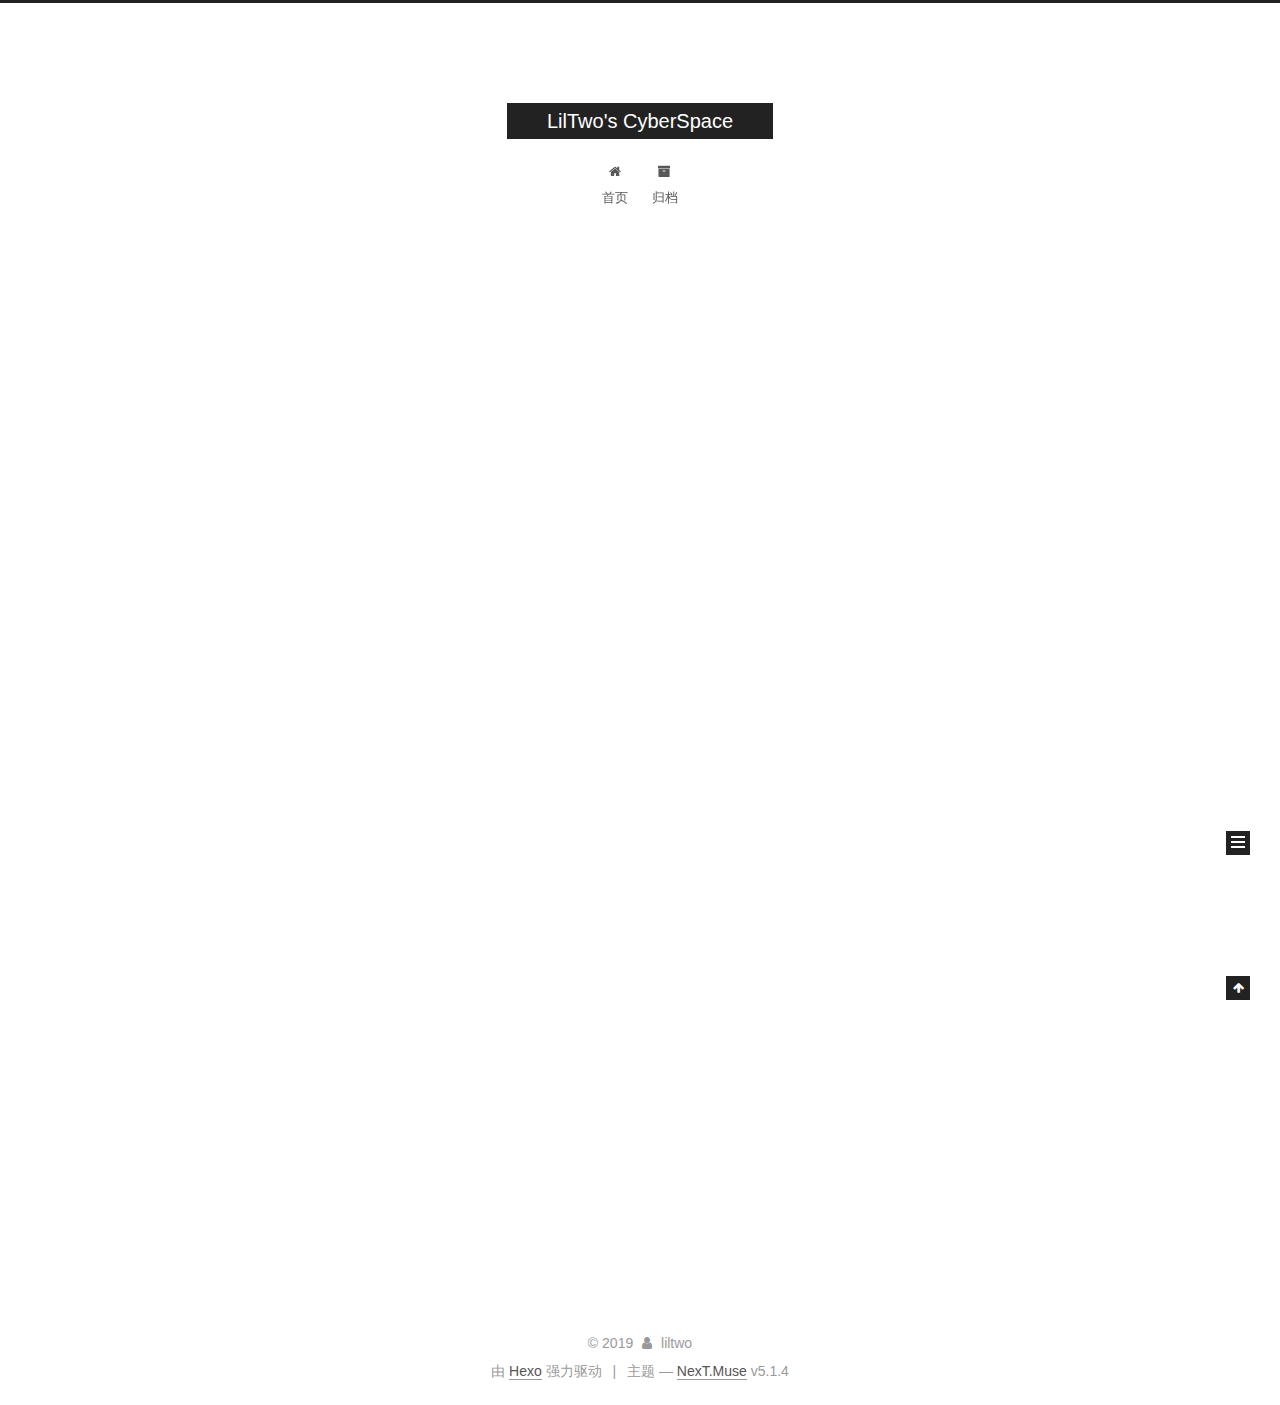
<file: index.html>
<!DOCTYPE html>



  


<html class="theme-next muse use-motion" lang="zh-Hans">
<head><meta name="generator" content="Hexo 3.9.0">
  <meta charset="UTF-8">
<meta http-equiv="X-UA-Compatible" content="IE=edge">
<meta name="viewport" content="width=device-width, initial-scale=1, maximum-scale=1">
<meta name="theme-color" content="#222">









<meta http-equiv="Cache-Control" content="no-transform">
<meta http-equiv="Cache-Control" content="no-siteapp">
















  
  
  <link href="/lib/fancybox/source/jquery.fancybox.css?v=2.1.5" rel="stylesheet" type="text/css">







<link href="/lib/font-awesome/css/font-awesome.min.css?v=4.6.2" rel="stylesheet" type="text/css">

<link href="/css/main.css?v=5.1.4" rel="stylesheet" type="text/css">


  <link rel="apple-touch-icon" sizes="180x180" href="/images/apple-touch-icon-next.png?v=5.1.4">


  <link rel="icon" type="image/png" sizes="32x32" href="/images/favicon-32x32-next.png?v=5.1.4">


  <link rel="icon" type="image/png" sizes="16x16" href="/images/favicon-16x16-next.png?v=5.1.4">


  <link rel="mask-icon" href="/images/logo.svg?v=5.1.4" color="#222">





  <meta name="keywords" content="Hexo, NexT">










<meta property="og:type" content="website">
<meta property="og:title" content="LilTwo&#39;s CyberSpace">
<meta property="og:url" content="http://yoursite.com/index.html">
<meta property="og:site_name" content="LilTwo&#39;s CyberSpace">
<meta property="og:locale" content="zh-Hans">
<meta name="twitter:card" content="summary">
<meta name="twitter:title" content="LilTwo&#39;s CyberSpace">



<script type="text/javascript" id="hexo.configurations">
  var NexT = window.NexT || {};
  var CONFIG = {
    root: '/',
    scheme: 'Muse',
    version: '5.1.4',
    sidebar: {"position":"left","display":"post","offset":12,"b2t":false,"scrollpercent":false,"onmobile":false},
    fancybox: true,
    tabs: true,
    motion: {"enable":true,"async":false,"transition":{"post_block":"fadeIn","post_header":"slideDownIn","post_body":"slideDownIn","coll_header":"slideLeftIn","sidebar":"slideUpIn"}},
    duoshuo: {
      userId: '0',
      author: '博主'
    },
    algolia: {
      applicationID: '',
      apiKey: '',
      indexName: '',
      hits: {"per_page":10},
      labels: {"input_placeholder":"Search for Posts","hits_empty":"We didn't find any results for the search: ${query}","hits_stats":"${hits} results found in ${time} ms"}
    }
  };
</script>



  <link rel="canonical" href="http://yoursite.com/">





  <title>LilTwo's CyberSpace</title>
  








</head>

<body itemscope itemtype="http://schema.org/WebPage" lang="zh-Hans">

  
  
    
  

  <div class="container sidebar-position-left 
  page-home">
    <div class="headband"></div>

    <header id="header" class="header" itemscope itemtype="http://schema.org/WPHeader">
      <div class="header-inner"><div class="site-brand-wrapper">
  <div class="site-meta ">
    

    <div class="custom-logo-site-title">
      <a href="/" class="brand" rel="start">
        <span class="logo-line-before"><i></i></span>
        <span class="site-title">LilTwo's CyberSpace</span>
        <span class="logo-line-after"><i></i></span>
      </a>
    </div>
      
        <p class="site-subtitle"></p>
      
  </div>

  <div class="site-nav-toggle">
    <button>
      <span class="btn-bar"></span>
      <span class="btn-bar"></span>
      <span class="btn-bar"></span>
    </button>
  </div>
</div>

<nav class="site-nav">
  

  
    <ul id="menu" class="menu">
      
        
        <li class="menu-item menu-item-home">
          <a href="/" rel="section">
            
              <i class="menu-item-icon fa fa-fw fa-home"></i> <br>
            
            首页
          </a>
        </li>
      
        
        <li class="menu-item menu-item-archives">
          <a href="/archives/" rel="section">
            
              <i class="menu-item-icon fa fa-fw fa-archive"></i> <br>
            
            归档
          </a>
        </li>
      

      
    </ul>
  

  
</nav>



 </div>
    </header>

    <main id="main" class="main">
      <div class="main-inner">
        <div class="content-wrap">
          <div id="content" class="content">
            
  <section id="posts" class="posts-expand">
    
      

  

  
  
  

  <article class="post post-type-normal" itemscope itemtype="http://schema.org/Article">
  
  
  
  <div class="post-block">
    <link itemprop="mainEntityOfPage" href="http://yoursite.com/2019/10/10/hello-world/">

    <span hidden itemprop="author" itemscope itemtype="http://schema.org/Person">
      <meta itemprop="name" content="liltwo">
      <meta itemprop="description" content>
      <meta itemprop="image" content="/images/avatar.gif">
    </span>

    <span hidden itemprop="publisher" itemscope itemtype="http://schema.org/Organization">
      <meta itemprop="name" content="LilTwo's CyberSpace">
    </span>

    
      <header class="post-header">

        
        
          <h1 class="post-title" itemprop="name headline">
                
                <a class="post-title-link" href="/2019/10/10/hello-world/" itemprop="url">Hello World</a></h1>
        

        <div class="post-meta">
          <span class="post-time">
            
              <span class="post-meta-item-icon">
                <i class="fa fa-calendar-o"></i>
              </span>
              
                <span class="post-meta-item-text">发表于</span>
              
              <time title="创建于" itemprop="dateCreated datePublished" datetime="2019-10-10T20:55:41+08:00">
                2019-10-10
              </time>
            

            

            
          </span>

          

          
            
          

          
          

          

          

          

        </div>
      </header>
    

    
    
    
    <div class="post-body" itemprop="articleBody">

      
      

      
        
          
            <p>Welcome to <a href="https://hexo.io/" target="_blank" rel="noopener">Hexo</a>! This is your very first post. Check <a href="https://hexo.io/docs/" target="_blank" rel="noopener">documentation</a> for more info. If you get any problems when using Hexo, you can find the answer in <a href="https://hexo.io/docs/troubleshooting.html" target="_blank" rel="noopener">troubleshooting</a> or you can ask me on <a href="https://github.com/hexojs/hexo/issues" target="_blank" rel="noopener">GitHub</a>.</p>
<h2 id="Quick-Start"><a href="#Quick-Start" class="headerlink" title="Quick Start"></a>Quick Start</h2><h3 id="Create-a-new-post"><a href="#Create-a-new-post" class="headerlink" title="Create a new post"></a>Create a new post</h3><figure class="highlight bash"><table><tr><td class="gutter"><pre><span class="line">1</span><br></pre></td><td class="code"><pre><span class="line">$ hexo new <span class="string">"My New Post"</span></span><br></pre></td></tr></table></figure>

<p>More info: <a href="https://hexo.io/docs/writing.html" target="_blank" rel="noopener">Writing</a></p>
<h3 id="Run-server"><a href="#Run-server" class="headerlink" title="Run server"></a>Run server</h3><figure class="highlight bash"><table><tr><td class="gutter"><pre><span class="line">1</span><br></pre></td><td class="code"><pre><span class="line">$ hexo server</span><br></pre></td></tr></table></figure>

<p>More info: <a href="https://hexo.io/docs/server.html" target="_blank" rel="noopener">Server</a></p>
<h3 id="Generate-static-files"><a href="#Generate-static-files" class="headerlink" title="Generate static files"></a>Generate static files</h3><figure class="highlight bash"><table><tr><td class="gutter"><pre><span class="line">1</span><br></pre></td><td class="code"><pre><span class="line">$ hexo generate</span><br></pre></td></tr></table></figure>

<p>More info: <a href="https://hexo.io/docs/generating.html" target="_blank" rel="noopener">Generating</a></p>
<h3 id="Deploy-to-remote-sites"><a href="#Deploy-to-remote-sites" class="headerlink" title="Deploy to remote sites"></a>Deploy to remote sites</h3><figure class="highlight bash"><table><tr><td class="gutter"><pre><span class="line">1</span><br></pre></td><td class="code"><pre><span class="line">$ hexo deploy</span><br></pre></td></tr></table></figure>

<p>More info: <a href="https://hexo.io/docs/deployment.html" target="_blank" rel="noopener">Deployment</a></p>

          
        
      
    </div>
    
    
    

    

    

    

    <footer class="post-footer">
      

      

      

      
      
        <div class="post-eof"></div>
      
    </footer>
  </div>
  
  
  
  </article>


    
  </section>

  


          </div>
          


          

        </div>
        
          
  
  <div class="sidebar-toggle">
    <div class="sidebar-toggle-line-wrap">
      <span class="sidebar-toggle-line sidebar-toggle-line-first"></span>
      <span class="sidebar-toggle-line sidebar-toggle-line-middle"></span>
      <span class="sidebar-toggle-line sidebar-toggle-line-last"></span>
    </div>
  </div>

  <aside id="sidebar" class="sidebar">
    
    <div class="sidebar-inner">

      

      

      <section class="site-overview-wrap sidebar-panel sidebar-panel-active">
        <div class="site-overview">
          <div class="site-author motion-element" itemprop="author" itemscope itemtype="http://schema.org/Person">
            
              <p class="site-author-name" itemprop="name">liltwo</p>
              <p class="site-description motion-element" itemprop="description"></p>
          </div>

          <nav class="site-state motion-element">

            
              <div class="site-state-item site-state-posts">
              
                <a href="/archives/">
              
                  <span class="site-state-item-count">1</span>
                  <span class="site-state-item-name">日志</span>
                </a>
              </div>
            

            

            

          </nav>

          

          

          
          

          
          

          

        </div>
      </section>

      

      

    </div>
  </aside>


        
      </div>
    </main>

    <footer id="footer" class="footer">
      <div class="footer-inner">
        <div class="copyright">&copy; <span itemprop="copyrightYear">2019</span>
  <span class="with-love">
    <i class="fa fa-user"></i>
  </span>
  <span class="author" itemprop="copyrightHolder">liltwo</span>

  
</div>


  <div class="powered-by">由 <a class="theme-link" target="_blank" href="https://hexo.io">Hexo</a> 强力驱动</div>



  <span class="post-meta-divider">|</span>



  <div class="theme-info">主题 &mdash; <a class="theme-link" target="_blank" href="https://github.com/iissnan/hexo-theme-next">NexT.Muse</a> v5.1.4</div>




        







        
      </div>
    </footer>

    
      <div class="back-to-top">
        <i class="fa fa-arrow-up"></i>
        
      </div>
    

    

  </div>

  

<script type="text/javascript">
  if (Object.prototype.toString.call(window.Promise) !== '[object Function]') {
    window.Promise = null;
  }
</script>









  












  
  
    <script type="text/javascript" src="/lib/jquery/index.js?v=2.1.3"></script>
  

  
  
    <script type="text/javascript" src="/lib/fastclick/lib/fastclick.min.js?v=1.0.6"></script>
  

  
  
    <script type="text/javascript" src="/lib/jquery_lazyload/jquery.lazyload.js?v=1.9.7"></script>
  

  
  
    <script type="text/javascript" src="/lib/velocity/velocity.min.js?v=1.2.1"></script>
  

  
  
    <script type="text/javascript" src="/lib/velocity/velocity.ui.min.js?v=1.2.1"></script>
  

  
  
    <script type="text/javascript" src="/lib/fancybox/source/jquery.fancybox.pack.js?v=2.1.5"></script>
  


  


  <script type="text/javascript" src="/js/src/utils.js?v=5.1.4"></script>

  <script type="text/javascript" src="/js/src/motion.js?v=5.1.4"></script>



  
  

  

  


  <script type="text/javascript" src="/js/src/bootstrap.js?v=5.1.4"></script>



  


  




	





  





  












  





  

  

  

  
  

  

  

  

</body>
</html>
</file>
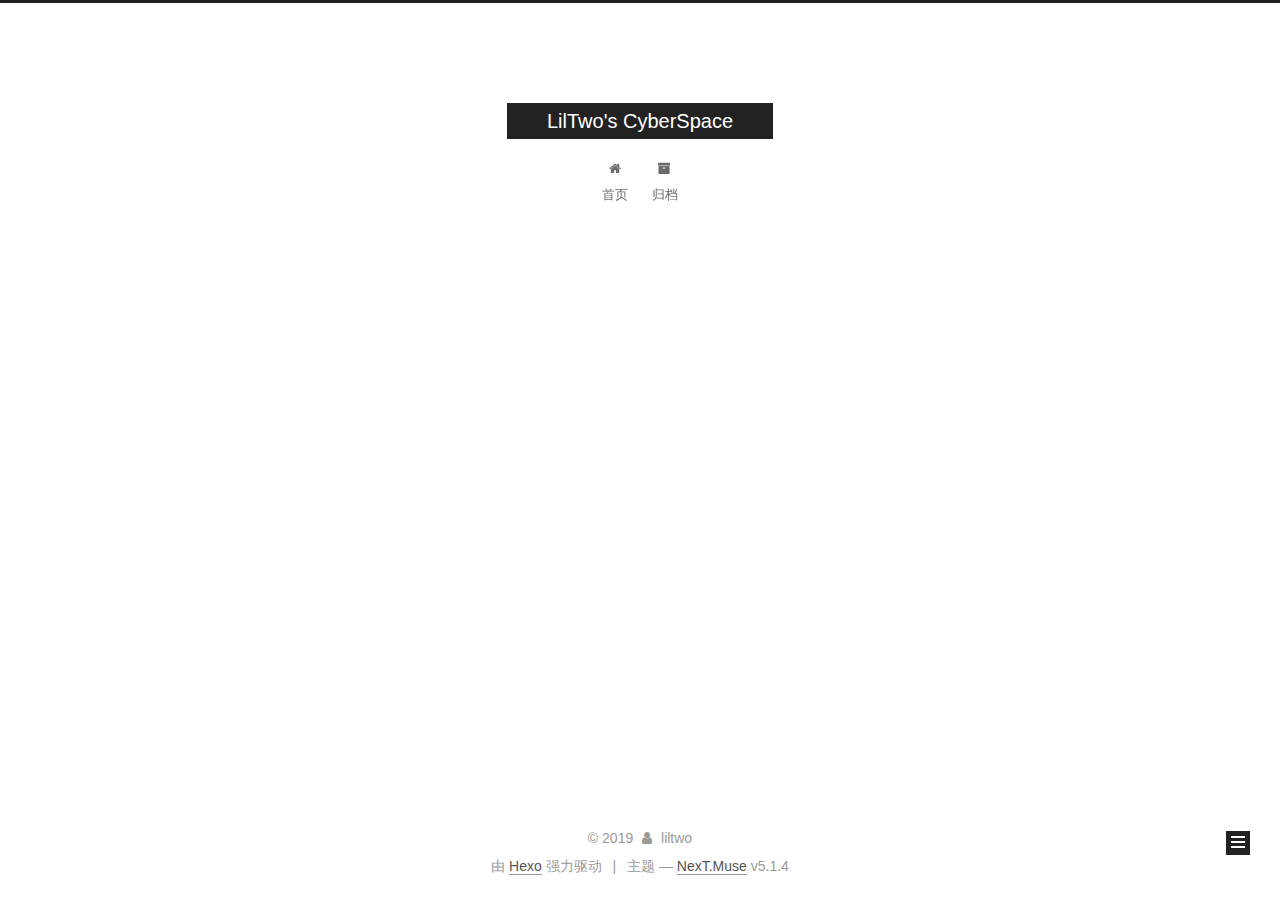
<file: archives/index.html>
<!DOCTYPE html>



  


<html class="theme-next muse use-motion" lang="zh-Hans">
<head><meta name="generator" content="Hexo 3.9.0">
  <meta charset="UTF-8">
<meta http-equiv="X-UA-Compatible" content="IE=edge">
<meta name="viewport" content="width=device-width, initial-scale=1, maximum-scale=1">
<meta name="theme-color" content="#222">









<meta http-equiv="Cache-Control" content="no-transform">
<meta http-equiv="Cache-Control" content="no-siteapp">
















  
  
  <link href="/lib/fancybox/source/jquery.fancybox.css?v=2.1.5" rel="stylesheet" type="text/css">







<link href="/lib/font-awesome/css/font-awesome.min.css?v=4.6.2" rel="stylesheet" type="text/css">

<link href="/css/main.css?v=5.1.4" rel="stylesheet" type="text/css">


  <link rel="apple-touch-icon" sizes="180x180" href="/images/apple-touch-icon-next.png?v=5.1.4">


  <link rel="icon" type="image/png" sizes="32x32" href="/images/favicon-32x32-next.png?v=5.1.4">


  <link rel="icon" type="image/png" sizes="16x16" href="/images/favicon-16x16-next.png?v=5.1.4">


  <link rel="mask-icon" href="/images/logo.svg?v=5.1.4" color="#222">





  <meta name="keywords" content="Hexo, NexT">










<meta property="og:type" content="website">
<meta property="og:title" content="LilTwo&#39;s CyberSpace">
<meta property="og:url" content="http://yoursite.com/archives/index.html">
<meta property="og:site_name" content="LilTwo&#39;s CyberSpace">
<meta property="og:locale" content="zh-Hans">
<meta name="twitter:card" content="summary">
<meta name="twitter:title" content="LilTwo&#39;s CyberSpace">



<script type="text/javascript" id="hexo.configurations">
  var NexT = window.NexT || {};
  var CONFIG = {
    root: '/',
    scheme: 'Muse',
    version: '5.1.4',
    sidebar: {"position":"left","display":"post","offset":12,"b2t":false,"scrollpercent":false,"onmobile":false},
    fancybox: true,
    tabs: true,
    motion: {"enable":true,"async":false,"transition":{"post_block":"fadeIn","post_header":"slideDownIn","post_body":"slideDownIn","coll_header":"slideLeftIn","sidebar":"slideUpIn"}},
    duoshuo: {
      userId: '0',
      author: '博主'
    },
    algolia: {
      applicationID: '',
      apiKey: '',
      indexName: '',
      hits: {"per_page":10},
      labels: {"input_placeholder":"Search for Posts","hits_empty":"We didn't find any results for the search: ${query}","hits_stats":"${hits} results found in ${time} ms"}
    }
  };
</script>



  <link rel="canonical" href="http://yoursite.com/archives/">





  <title>归档 | LilTwo's CyberSpace</title>
  








</head>

<body itemscope itemtype="http://schema.org/WebPage" lang="zh-Hans">

  
  
    
  

  <div class="container sidebar-position-left page-archive">
    <div class="headband"></div>

    <header id="header" class="header" itemscope itemtype="http://schema.org/WPHeader">
      <div class="header-inner"><div class="site-brand-wrapper">
  <div class="site-meta ">
    

    <div class="custom-logo-site-title">
      <a href="/" class="brand" rel="start">
        <span class="logo-line-before"><i></i></span>
        <span class="site-title">LilTwo's CyberSpace</span>
        <span class="logo-line-after"><i></i></span>
      </a>
    </div>
      
        <p class="site-subtitle"></p>
      
  </div>

  <div class="site-nav-toggle">
    <button>
      <span class="btn-bar"></span>
      <span class="btn-bar"></span>
      <span class="btn-bar"></span>
    </button>
  </div>
</div>

<nav class="site-nav">
  

  
    <ul id="menu" class="menu">
      
        
        <li class="menu-item menu-item-home">
          <a href="/" rel="section">
            
              <i class="menu-item-icon fa fa-fw fa-home"></i> <br>
            
            首页
          </a>
        </li>
      
        
        <li class="menu-item menu-item-archives">
          <a href="/archives/" rel="section">
            
              <i class="menu-item-icon fa fa-fw fa-archive"></i> <br>
            
            归档
          </a>
        </li>
      

      
    </ul>
  

  
</nav>



 </div>
    </header>

    <main id="main" class="main">
      <div class="main-inner">
        <div class="content-wrap">
          <div id="content" class="content">
            

  
  
  
  <div class="post-block archive">
    <div id="posts" class="posts-collapse">
      <span class="archive-move-on"></span>

      <span class="archive-page-counter">
        
        
        
          
        
        嗯..! 目前共计 1 篇日志。 继续努力。
      </span>

      

        
        
        

        
          
          <div class="collection-title">
            <h1 class="archive-year" id="archive-year-2019">2019</h1>
          </div>
        
        

        

  <article class="post post-type-normal" itemscope itemtype="http://schema.org/Article">
    <header class="post-header">

      <h2 class="post-title">
        
            <a class="post-title-link" href="/2019/10/10/hello-world/" itemprop="url">
              
                <span itemprop="name">Hello World</span>
              
            </a>
        
      </h2>

      <div class="post-meta">
        <time class="post-time" itemprop="dateCreated" datetime="2019-10-10T20:55:41+08:00" content="2019-10-10">
          10-10
        </time>
      </div>

    </header>
  </article>



      

    </div>
  </div>
  
  
  

  



          </div>
          


          

        </div>
        
          
  
  <div class="sidebar-toggle">
    <div class="sidebar-toggle-line-wrap">
      <span class="sidebar-toggle-line sidebar-toggle-line-first"></span>
      <span class="sidebar-toggle-line sidebar-toggle-line-middle"></span>
      <span class="sidebar-toggle-line sidebar-toggle-line-last"></span>
    </div>
  </div>

  <aside id="sidebar" class="sidebar">
    
    <div class="sidebar-inner">

      

      

      <section class="site-overview-wrap sidebar-panel sidebar-panel-active">
        <div class="site-overview">
          <div class="site-author motion-element" itemprop="author" itemscope itemtype="http://schema.org/Person">
            
              <p class="site-author-name" itemprop="name">liltwo</p>
              <p class="site-description motion-element" itemprop="description"></p>
          </div>

          <nav class="site-state motion-element">

            
              <div class="site-state-item site-state-posts">
              
                <a href="/archives/">
              
                  <span class="site-state-item-count">1</span>
                  <span class="site-state-item-name">日志</span>
                </a>
              </div>
            

            

            

          </nav>

          

          

          
          

          
          

          

        </div>
      </section>

      

      

    </div>
  </aside>


        
      </div>
    </main>

    <footer id="footer" class="footer">
      <div class="footer-inner">
        <div class="copyright">&copy; <span itemprop="copyrightYear">2019</span>
  <span class="with-love">
    <i class="fa fa-user"></i>
  </span>
  <span class="author" itemprop="copyrightHolder">liltwo</span>

  
</div>


  <div class="powered-by">由 <a class="theme-link" target="_blank" href="https://hexo.io">Hexo</a> 强力驱动</div>



  <span class="post-meta-divider">|</span>



  <div class="theme-info">主题 &mdash; <a class="theme-link" target="_blank" href="https://github.com/iissnan/hexo-theme-next">NexT.Muse</a> v5.1.4</div>




        







        
      </div>
    </footer>

    
      <div class="back-to-top">
        <i class="fa fa-arrow-up"></i>
        
      </div>
    

    

  </div>

  

<script type="text/javascript">
  if (Object.prototype.toString.call(window.Promise) !== '[object Function]') {
    window.Promise = null;
  }
</script>









  












  
  
    <script type="text/javascript" src="/lib/jquery/index.js?v=2.1.3"></script>
  

  
  
    <script type="text/javascript" src="/lib/fastclick/lib/fastclick.min.js?v=1.0.6"></script>
  

  
  
    <script type="text/javascript" src="/lib/jquery_lazyload/jquery.lazyload.js?v=1.9.7"></script>
  

  
  
    <script type="text/javascript" src="/lib/velocity/velocity.min.js?v=1.2.1"></script>
  

  
  
    <script type="text/javascript" src="/lib/velocity/velocity.ui.min.js?v=1.2.1"></script>
  

  
  
    <script type="text/javascript" src="/lib/fancybox/source/jquery.fancybox.pack.js?v=2.1.5"></script>
  


  


  <script type="text/javascript" src="/js/src/utils.js?v=5.1.4"></script>

  <script type="text/javascript" src="/js/src/motion.js?v=5.1.4"></script>



  
  

  

  


  <script type="text/javascript" src="/js/src/bootstrap.js?v=5.1.4"></script>



  


  




	





  





  












  





  

  

  

  
  

  

  

  

</body>
</html>
</file>
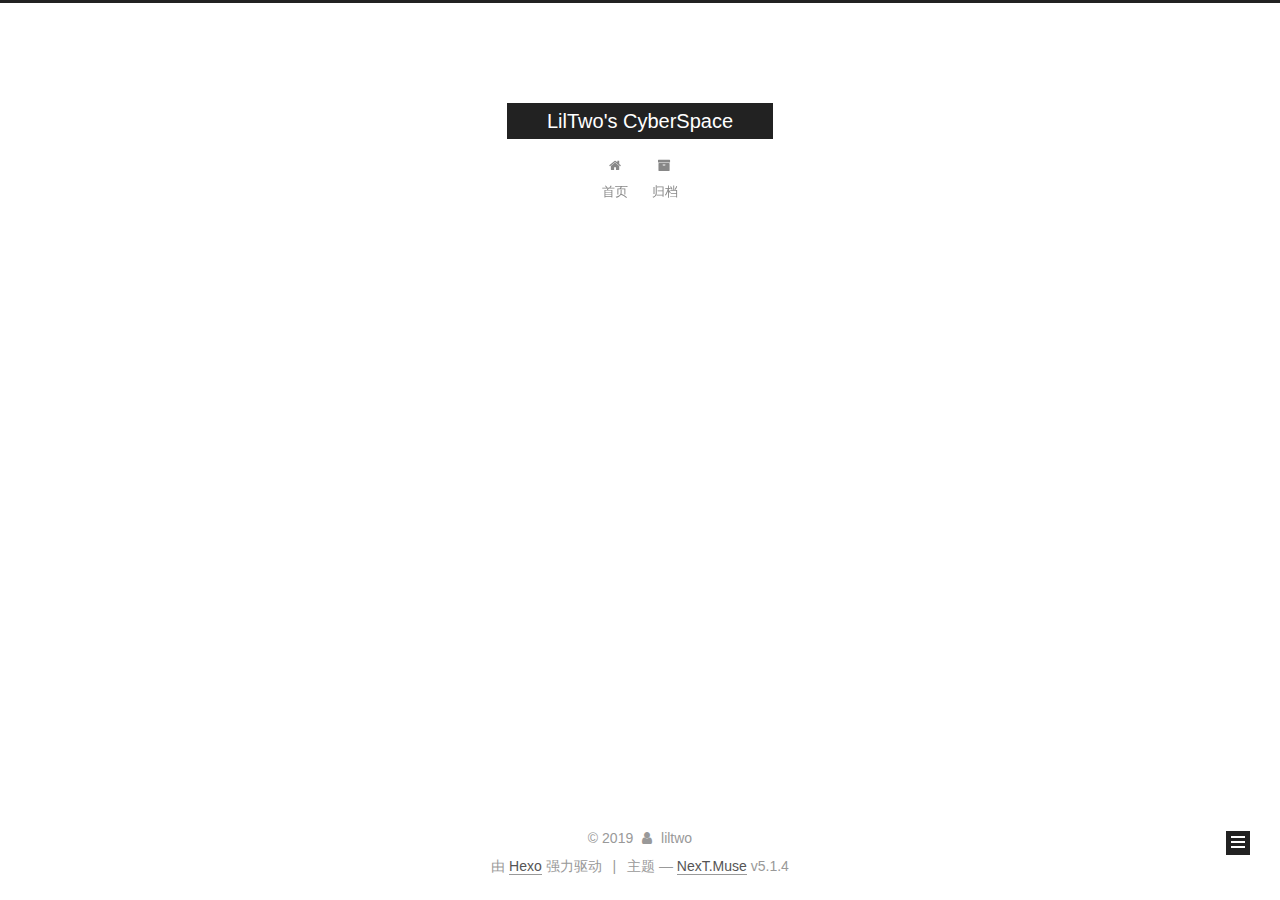
<file: archives/2019/index.html>
<!DOCTYPE html>



  


<html class="theme-next muse use-motion" lang="zh-Hans">
<head><meta name="generator" content="Hexo 3.9.0">
  <meta charset="UTF-8">
<meta http-equiv="X-UA-Compatible" content="IE=edge">
<meta name="viewport" content="width=device-width, initial-scale=1, maximum-scale=1">
<meta name="theme-color" content="#222">









<meta http-equiv="Cache-Control" content="no-transform">
<meta http-equiv="Cache-Control" content="no-siteapp">
















  
  
  <link href="/lib/fancybox/source/jquery.fancybox.css?v=2.1.5" rel="stylesheet" type="text/css">







<link href="/lib/font-awesome/css/font-awesome.min.css?v=4.6.2" rel="stylesheet" type="text/css">

<link href="/css/main.css?v=5.1.4" rel="stylesheet" type="text/css">


  <link rel="apple-touch-icon" sizes="180x180" href="/images/apple-touch-icon-next.png?v=5.1.4">


  <link rel="icon" type="image/png" sizes="32x32" href="/images/favicon-32x32-next.png?v=5.1.4">


  <link rel="icon" type="image/png" sizes="16x16" href="/images/favicon-16x16-next.png?v=5.1.4">


  <link rel="mask-icon" href="/images/logo.svg?v=5.1.4" color="#222">





  <meta name="keywords" content="Hexo, NexT">










<meta property="og:type" content="website">
<meta property="og:title" content="LilTwo&#39;s CyberSpace">
<meta property="og:url" content="http://yoursite.com/archives/2019/index.html">
<meta property="og:site_name" content="LilTwo&#39;s CyberSpace">
<meta property="og:locale" content="zh-Hans">
<meta name="twitter:card" content="summary">
<meta name="twitter:title" content="LilTwo&#39;s CyberSpace">



<script type="text/javascript" id="hexo.configurations">
  var NexT = window.NexT || {};
  var CONFIG = {
    root: '/',
    scheme: 'Muse',
    version: '5.1.4',
    sidebar: {"position":"left","display":"post","offset":12,"b2t":false,"scrollpercent":false,"onmobile":false},
    fancybox: true,
    tabs: true,
    motion: {"enable":true,"async":false,"transition":{"post_block":"fadeIn","post_header":"slideDownIn","post_body":"slideDownIn","coll_header":"slideLeftIn","sidebar":"slideUpIn"}},
    duoshuo: {
      userId: '0',
      author: '博主'
    },
    algolia: {
      applicationID: '',
      apiKey: '',
      indexName: '',
      hits: {"per_page":10},
      labels: {"input_placeholder":"Search for Posts","hits_empty":"We didn't find any results for the search: ${query}","hits_stats":"${hits} results found in ${time} ms"}
    }
  };
</script>



  <link rel="canonical" href="http://yoursite.com/archives/2019/">





  <title>归档 | LilTwo's CyberSpace</title>
  








</head>

<body itemscope itemtype="http://schema.org/WebPage" lang="zh-Hans">

  
  
    
  

  <div class="container sidebar-position-left page-archive">
    <div class="headband"></div>

    <header id="header" class="header" itemscope itemtype="http://schema.org/WPHeader">
      <div class="header-inner"><div class="site-brand-wrapper">
  <div class="site-meta ">
    

    <div class="custom-logo-site-title">
      <a href="/" class="brand" rel="start">
        <span class="logo-line-before"><i></i></span>
        <span class="site-title">LilTwo's CyberSpace</span>
        <span class="logo-line-after"><i></i></span>
      </a>
    </div>
      
        <p class="site-subtitle"></p>
      
  </div>

  <div class="site-nav-toggle">
    <button>
      <span class="btn-bar"></span>
      <span class="btn-bar"></span>
      <span class="btn-bar"></span>
    </button>
  </div>
</div>

<nav class="site-nav">
  

  
    <ul id="menu" class="menu">
      
        
        <li class="menu-item menu-item-home">
          <a href="/" rel="section">
            
              <i class="menu-item-icon fa fa-fw fa-home"></i> <br>
            
            首页
          </a>
        </li>
      
        
        <li class="menu-item menu-item-archives">
          <a href="/archives/" rel="section">
            
              <i class="menu-item-icon fa fa-fw fa-archive"></i> <br>
            
            归档
          </a>
        </li>
      

      
    </ul>
  

  
</nav>



 </div>
    </header>

    <main id="main" class="main">
      <div class="main-inner">
        <div class="content-wrap">
          <div id="content" class="content">
            

  
  
  
  <div class="post-block archive">
    <div id="posts" class="posts-collapse">
      <span class="archive-move-on"></span>

      <span class="archive-page-counter">
        
        
        
          
        
        嗯..! 目前共计 1 篇日志。 继续努力。
      </span>

      

        
        
        

        
          
          <div class="collection-title">
            <h1 class="archive-year" id="archive-year-2019">2019</h1>
          </div>
        
        

        

  <article class="post post-type-normal" itemscope itemtype="http://schema.org/Article">
    <header class="post-header">

      <h2 class="post-title">
        
            <a class="post-title-link" href="/2019/10/10/hello-world/" itemprop="url">
              
                <span itemprop="name">Hello World</span>
              
            </a>
        
      </h2>

      <div class="post-meta">
        <time class="post-time" itemprop="dateCreated" datetime="2019-10-10T20:55:41+08:00" content="2019-10-10">
          10-10
        </time>
      </div>

    </header>
  </article>



      

    </div>
  </div>
  
  
  

  



          </div>
          


          

        </div>
        
          
  
  <div class="sidebar-toggle">
    <div class="sidebar-toggle-line-wrap">
      <span class="sidebar-toggle-line sidebar-toggle-line-first"></span>
      <span class="sidebar-toggle-line sidebar-toggle-line-middle"></span>
      <span class="sidebar-toggle-line sidebar-toggle-line-last"></span>
    </div>
  </div>

  <aside id="sidebar" class="sidebar">
    
    <div class="sidebar-inner">

      

      

      <section class="site-overview-wrap sidebar-panel sidebar-panel-active">
        <div class="site-overview">
          <div class="site-author motion-element" itemprop="author" itemscope itemtype="http://schema.org/Person">
            
              <p class="site-author-name" itemprop="name">liltwo</p>
              <p class="site-description motion-element" itemprop="description"></p>
          </div>

          <nav class="site-state motion-element">

            
              <div class="site-state-item site-state-posts">
              
                <a href="/archives/">
              
                  <span class="site-state-item-count">1</span>
                  <span class="site-state-item-name">日志</span>
                </a>
              </div>
            

            

            

          </nav>

          

          

          
          

          
          

          

        </div>
      </section>

      

      

    </div>
  </aside>


        
      </div>
    </main>

    <footer id="footer" class="footer">
      <div class="footer-inner">
        <div class="copyright">&copy; <span itemprop="copyrightYear">2019</span>
  <span class="with-love">
    <i class="fa fa-user"></i>
  </span>
  <span class="author" itemprop="copyrightHolder">liltwo</span>

  
</div>


  <div class="powered-by">由 <a class="theme-link" target="_blank" href="https://hexo.io">Hexo</a> 强力驱动</div>



  <span class="post-meta-divider">|</span>



  <div class="theme-info">主题 &mdash; <a class="theme-link" target="_blank" href="https://github.com/iissnan/hexo-theme-next">NexT.Muse</a> v5.1.4</div>




        







        
      </div>
    </footer>

    
      <div class="back-to-top">
        <i class="fa fa-arrow-up"></i>
        
      </div>
    

    

  </div>

  

<script type="text/javascript">
  if (Object.prototype.toString.call(window.Promise) !== '[object Function]') {
    window.Promise = null;
  }
</script>









  












  
  
    <script type="text/javascript" src="/lib/jquery/index.js?v=2.1.3"></script>
  

  
  
    <script type="text/javascript" src="/lib/fastclick/lib/fastclick.min.js?v=1.0.6"></script>
  

  
  
    <script type="text/javascript" src="/lib/jquery_lazyload/jquery.lazyload.js?v=1.9.7"></script>
  

  
  
    <script type="text/javascript" src="/lib/velocity/velocity.min.js?v=1.2.1"></script>
  

  
  
    <script type="text/javascript" src="/lib/velocity/velocity.ui.min.js?v=1.2.1"></script>
  

  
  
    <script type="text/javascript" src="/lib/fancybox/source/jquery.fancybox.pack.js?v=2.1.5"></script>
  


  


  <script type="text/javascript" src="/js/src/utils.js?v=5.1.4"></script>

  <script type="text/javascript" src="/js/src/motion.js?v=5.1.4"></script>



  
  

  

  


  <script type="text/javascript" src="/js/src/bootstrap.js?v=5.1.4"></script>



  


  




	





  





  












  





  

  

  

  
  

  

  

  

</body>
</html>
</file>
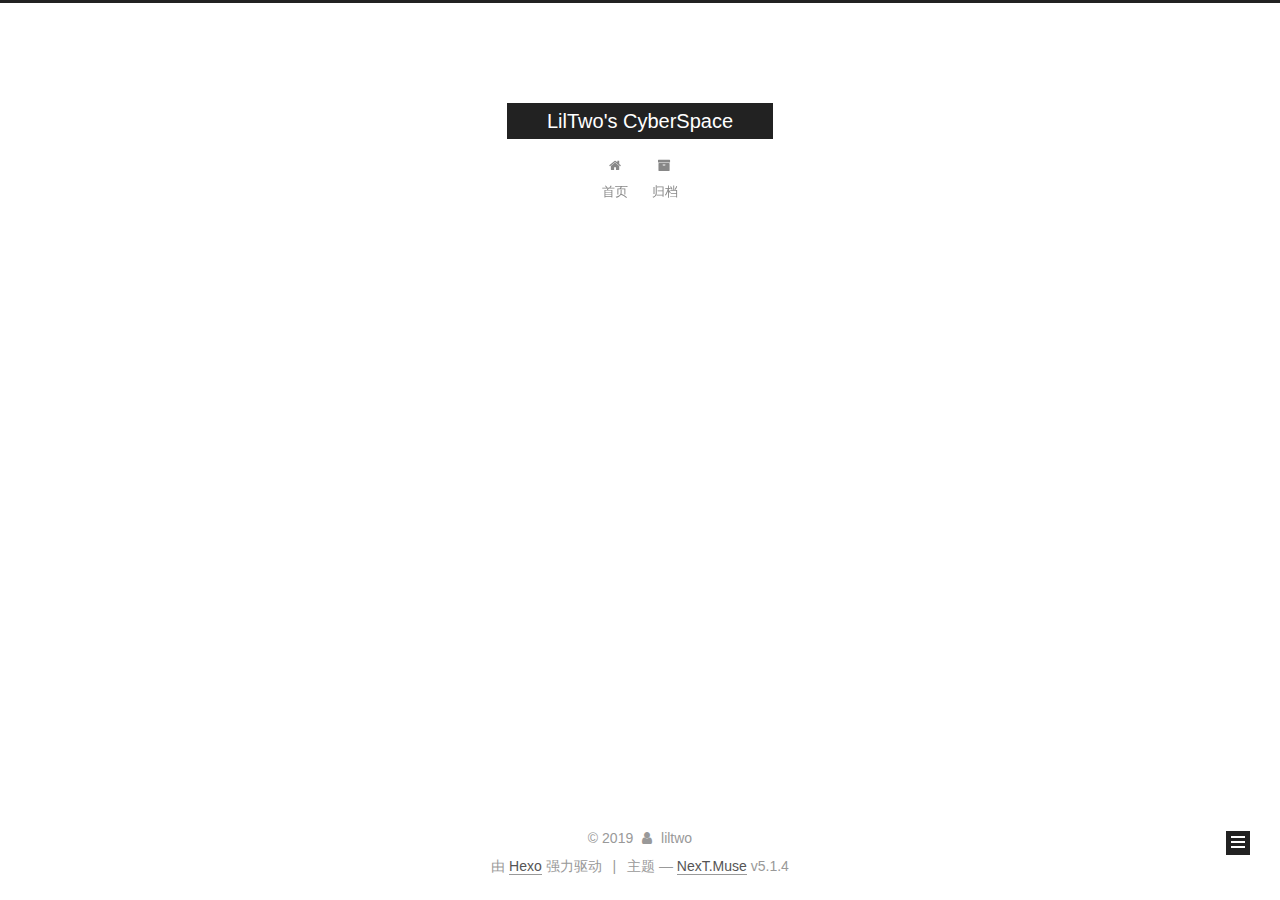
<file: archives/2019/10/index.html>
<!DOCTYPE html>



  


<html class="theme-next muse use-motion" lang="zh-Hans">
<head><meta name="generator" content="Hexo 3.9.0">
  <meta charset="UTF-8">
<meta http-equiv="X-UA-Compatible" content="IE=edge">
<meta name="viewport" content="width=device-width, initial-scale=1, maximum-scale=1">
<meta name="theme-color" content="#222">









<meta http-equiv="Cache-Control" content="no-transform">
<meta http-equiv="Cache-Control" content="no-siteapp">
















  
  
  <link href="/lib/fancybox/source/jquery.fancybox.css?v=2.1.5" rel="stylesheet" type="text/css">







<link href="/lib/font-awesome/css/font-awesome.min.css?v=4.6.2" rel="stylesheet" type="text/css">

<link href="/css/main.css?v=5.1.4" rel="stylesheet" type="text/css">


  <link rel="apple-touch-icon" sizes="180x180" href="/images/apple-touch-icon-next.png?v=5.1.4">


  <link rel="icon" type="image/png" sizes="32x32" href="/images/favicon-32x32-next.png?v=5.1.4">


  <link rel="icon" type="image/png" sizes="16x16" href="/images/favicon-16x16-next.png?v=5.1.4">


  <link rel="mask-icon" href="/images/logo.svg?v=5.1.4" color="#222">





  <meta name="keywords" content="Hexo, NexT">










<meta property="og:type" content="website">
<meta property="og:title" content="LilTwo&#39;s CyberSpace">
<meta property="og:url" content="http://yoursite.com/archives/2019/10/index.html">
<meta property="og:site_name" content="LilTwo&#39;s CyberSpace">
<meta property="og:locale" content="zh-Hans">
<meta name="twitter:card" content="summary">
<meta name="twitter:title" content="LilTwo&#39;s CyberSpace">



<script type="text/javascript" id="hexo.configurations">
  var NexT = window.NexT || {};
  var CONFIG = {
    root: '/',
    scheme: 'Muse',
    version: '5.1.4',
    sidebar: {"position":"left","display":"post","offset":12,"b2t":false,"scrollpercent":false,"onmobile":false},
    fancybox: true,
    tabs: true,
    motion: {"enable":true,"async":false,"transition":{"post_block":"fadeIn","post_header":"slideDownIn","post_body":"slideDownIn","coll_header":"slideLeftIn","sidebar":"slideUpIn"}},
    duoshuo: {
      userId: '0',
      author: '博主'
    },
    algolia: {
      applicationID: '',
      apiKey: '',
      indexName: '',
      hits: {"per_page":10},
      labels: {"input_placeholder":"Search for Posts","hits_empty":"We didn't find any results for the search: ${query}","hits_stats":"${hits} results found in ${time} ms"}
    }
  };
</script>



  <link rel="canonical" href="http://yoursite.com/archives/2019/10/">





  <title>归档 | LilTwo's CyberSpace</title>
  








</head>

<body itemscope itemtype="http://schema.org/WebPage" lang="zh-Hans">

  
  
    
  

  <div class="container sidebar-position-left page-archive">
    <div class="headband"></div>

    <header id="header" class="header" itemscope itemtype="http://schema.org/WPHeader">
      <div class="header-inner"><div class="site-brand-wrapper">
  <div class="site-meta ">
    

    <div class="custom-logo-site-title">
      <a href="/" class="brand" rel="start">
        <span class="logo-line-before"><i></i></span>
        <span class="site-title">LilTwo's CyberSpace</span>
        <span class="logo-line-after"><i></i></span>
      </a>
    </div>
      
        <p class="site-subtitle"></p>
      
  </div>

  <div class="site-nav-toggle">
    <button>
      <span class="btn-bar"></span>
      <span class="btn-bar"></span>
      <span class="btn-bar"></span>
    </button>
  </div>
</div>

<nav class="site-nav">
  

  
    <ul id="menu" class="menu">
      
        
        <li class="menu-item menu-item-home">
          <a href="/" rel="section">
            
              <i class="menu-item-icon fa fa-fw fa-home"></i> <br>
            
            首页
          </a>
        </li>
      
        
        <li class="menu-item menu-item-archives">
          <a href="/archives/" rel="section">
            
              <i class="menu-item-icon fa fa-fw fa-archive"></i> <br>
            
            归档
          </a>
        </li>
      

      
    </ul>
  

  
</nav>



 </div>
    </header>

    <main id="main" class="main">
      <div class="main-inner">
        <div class="content-wrap">
          <div id="content" class="content">
            

  
  
  
  <div class="post-block archive">
    <div id="posts" class="posts-collapse">
      <span class="archive-move-on"></span>

      <span class="archive-page-counter">
        
        
        
          
        
        嗯..! 目前共计 1 篇日志。 继续努力。
      </span>

      

        
        
        

        
          
          <div class="collection-title">
            <h1 class="archive-year" id="archive-year-2019">2019</h1>
          </div>
        
        

        

  <article class="post post-type-normal" itemscope itemtype="http://schema.org/Article">
    <header class="post-header">

      <h2 class="post-title">
        
            <a class="post-title-link" href="/2019/10/10/hello-world/" itemprop="url">
              
                <span itemprop="name">Hello World</span>
              
            </a>
        
      </h2>

      <div class="post-meta">
        <time class="post-time" itemprop="dateCreated" datetime="2019-10-10T20:55:41+08:00" content="2019-10-10">
          10-10
        </time>
      </div>

    </header>
  </article>



      

    </div>
  </div>
  
  
  

  



          </div>
          


          

        </div>
        
          
  
  <div class="sidebar-toggle">
    <div class="sidebar-toggle-line-wrap">
      <span class="sidebar-toggle-line sidebar-toggle-line-first"></span>
      <span class="sidebar-toggle-line sidebar-toggle-line-middle"></span>
      <span class="sidebar-toggle-line sidebar-toggle-line-last"></span>
    </div>
  </div>

  <aside id="sidebar" class="sidebar">
    
    <div class="sidebar-inner">

      

      

      <section class="site-overview-wrap sidebar-panel sidebar-panel-active">
        <div class="site-overview">
          <div class="site-author motion-element" itemprop="author" itemscope itemtype="http://schema.org/Person">
            
              <p class="site-author-name" itemprop="name">liltwo</p>
              <p class="site-description motion-element" itemprop="description"></p>
          </div>

          <nav class="site-state motion-element">

            
              <div class="site-state-item site-state-posts">
              
                <a href="/archives/">
              
                  <span class="site-state-item-count">1</span>
                  <span class="site-state-item-name">日志</span>
                </a>
              </div>
            

            

            

          </nav>

          

          

          
          

          
          

          

        </div>
      </section>

      

      

    </div>
  </aside>


        
      </div>
    </main>

    <footer id="footer" class="footer">
      <div class="footer-inner">
        <div class="copyright">&copy; <span itemprop="copyrightYear">2019</span>
  <span class="with-love">
    <i class="fa fa-user"></i>
  </span>
  <span class="author" itemprop="copyrightHolder">liltwo</span>

  
</div>


  <div class="powered-by">由 <a class="theme-link" target="_blank" href="https://hexo.io">Hexo</a> 强力驱动</div>



  <span class="post-meta-divider">|</span>



  <div class="theme-info">主题 &mdash; <a class="theme-link" target="_blank" href="https://github.com/iissnan/hexo-theme-next">NexT.Muse</a> v5.1.4</div>




        







        
      </div>
    </footer>

    
      <div class="back-to-top">
        <i class="fa fa-arrow-up"></i>
        
      </div>
    

    

  </div>

  

<script type="text/javascript">
  if (Object.prototype.toString.call(window.Promise) !== '[object Function]') {
    window.Promise = null;
  }
</script>









  












  
  
    <script type="text/javascript" src="/lib/jquery/index.js?v=2.1.3"></script>
  

  
  
    <script type="text/javascript" src="/lib/fastclick/lib/fastclick.min.js?v=1.0.6"></script>
  

  
  
    <script type="text/javascript" src="/lib/jquery_lazyload/jquery.lazyload.js?v=1.9.7"></script>
  

  
  
    <script type="text/javascript" src="/lib/velocity/velocity.min.js?v=1.2.1"></script>
  

  
  
    <script type="text/javascript" src="/lib/velocity/velocity.ui.min.js?v=1.2.1"></script>
  

  
  
    <script type="text/javascript" src="/lib/fancybox/source/jquery.fancybox.pack.js?v=2.1.5"></script>
  


  


  <script type="text/javascript" src="/js/src/utils.js?v=5.1.4"></script>

  <script type="text/javascript" src="/js/src/motion.js?v=5.1.4"></script>



  
  

  

  


  <script type="text/javascript" src="/js/src/bootstrap.js?v=5.1.4"></script>



  


  




	





  





  












  





  

  

  

  
  

  

  

  

</body>
</html>
</file>
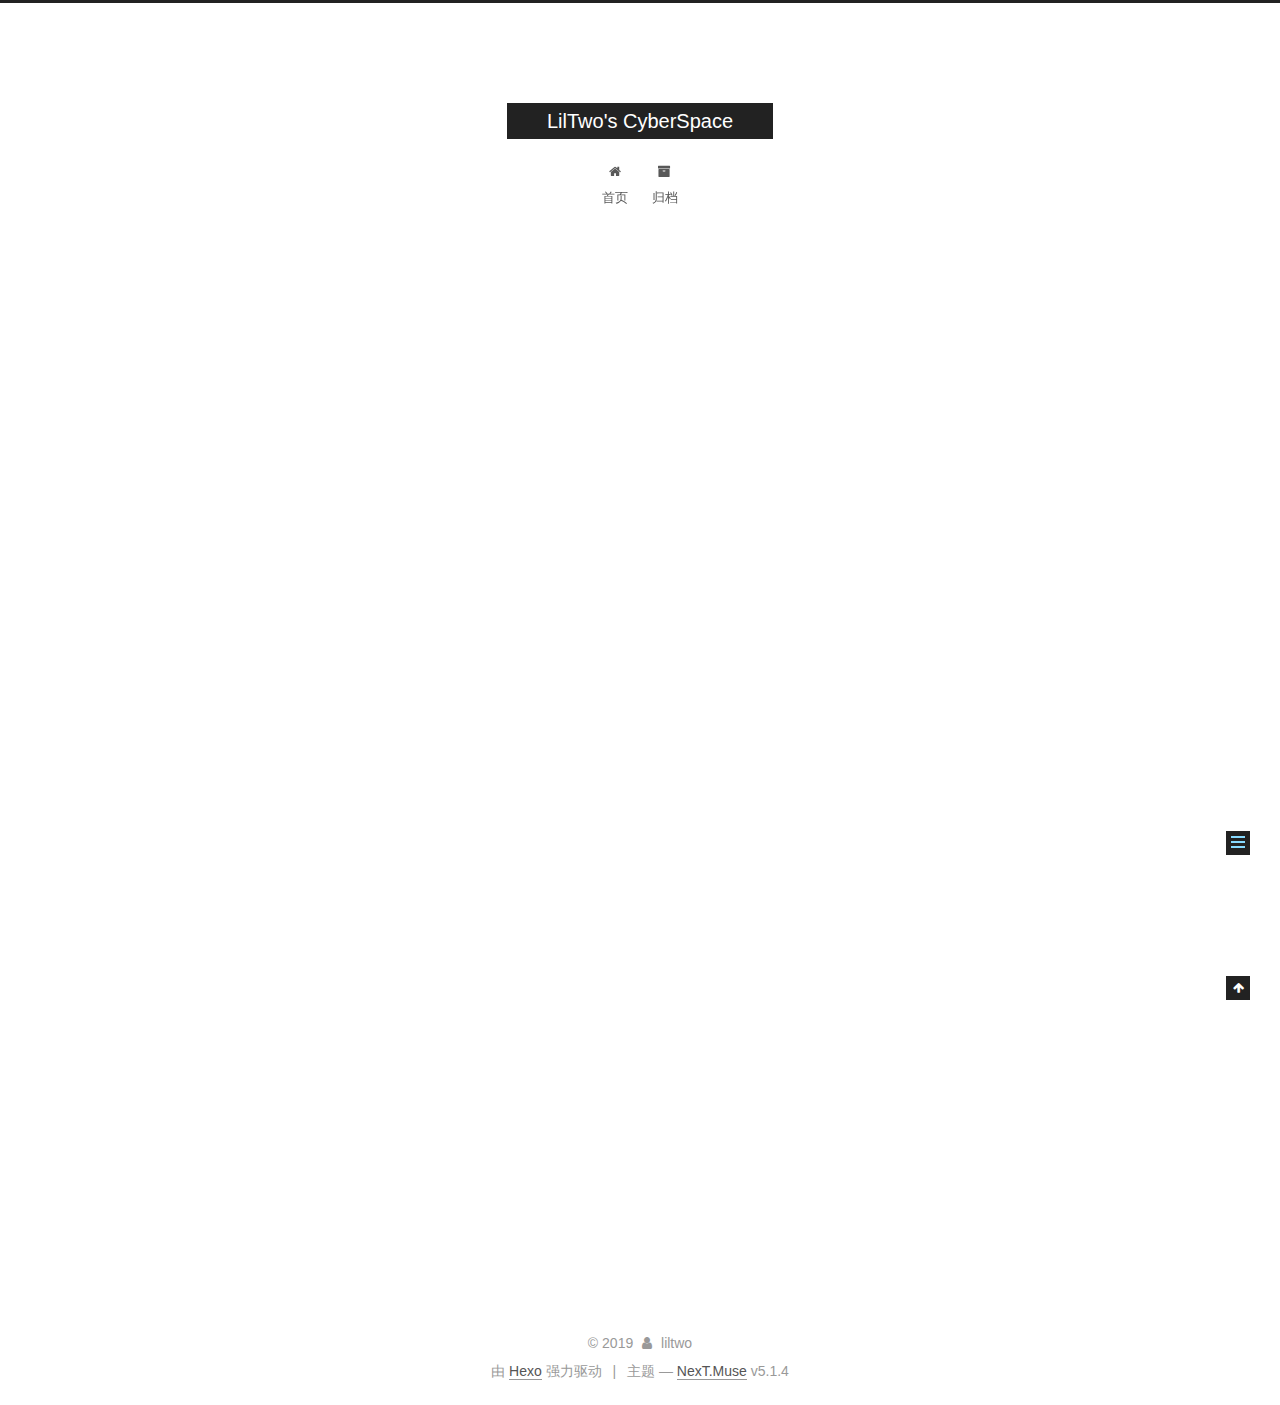
<file: 2019/10/10/hello-world/index.html>
<!DOCTYPE html>



  


<html class="theme-next muse use-motion" lang="zh-Hans">
<head><meta name="generator" content="Hexo 3.9.0">
  <meta charset="UTF-8">
<meta http-equiv="X-UA-Compatible" content="IE=edge">
<meta name="viewport" content="width=device-width, initial-scale=1, maximum-scale=1">
<meta name="theme-color" content="#222">









<meta http-equiv="Cache-Control" content="no-transform">
<meta http-equiv="Cache-Control" content="no-siteapp">
















  
  
  <link href="/lib/fancybox/source/jquery.fancybox.css?v=2.1.5" rel="stylesheet" type="text/css">







<link href="/lib/font-awesome/css/font-awesome.min.css?v=4.6.2" rel="stylesheet" type="text/css">

<link href="/css/main.css?v=5.1.4" rel="stylesheet" type="text/css">


  <link rel="apple-touch-icon" sizes="180x180" href="/images/apple-touch-icon-next.png?v=5.1.4">


  <link rel="icon" type="image/png" sizes="32x32" href="/images/favicon-32x32-next.png?v=5.1.4">


  <link rel="icon" type="image/png" sizes="16x16" href="/images/favicon-16x16-next.png?v=5.1.4">


  <link rel="mask-icon" href="/images/logo.svg?v=5.1.4" color="#222">





  <meta name="keywords" content="Hexo, NexT">










<meta name="description" content="Welcome to Hexo! This is your very first post. Check documentation for more info. If you get any problems when using Hexo, you can find the answer in troubleshooting or you can ask me on GitHub. Quick">
<meta property="og:type" content="article">
<meta property="og:title" content="Hello World">
<meta property="og:url" content="http://yoursite.com/2019/10/10/hello-world/index.html">
<meta property="og:site_name" content="LilTwo&#39;s CyberSpace">
<meta property="og:description" content="Welcome to Hexo! This is your very first post. Check documentation for more info. If you get any problems when using Hexo, you can find the answer in troubleshooting or you can ask me on GitHub. Quick">
<meta property="og:locale" content="zh-Hans">
<meta property="og:updated_time" content="2019-10-10T12:55:41.596Z">
<meta name="twitter:card" content="summary">
<meta name="twitter:title" content="Hello World">
<meta name="twitter:description" content="Welcome to Hexo! This is your very first post. Check documentation for more info. If you get any problems when using Hexo, you can find the answer in troubleshooting or you can ask me on GitHub. Quick">



<script type="text/javascript" id="hexo.configurations">
  var NexT = window.NexT || {};
  var CONFIG = {
    root: '/',
    scheme: 'Muse',
    version: '5.1.4',
    sidebar: {"position":"left","display":"post","offset":12,"b2t":false,"scrollpercent":false,"onmobile":false},
    fancybox: true,
    tabs: true,
    motion: {"enable":true,"async":false,"transition":{"post_block":"fadeIn","post_header":"slideDownIn","post_body":"slideDownIn","coll_header":"slideLeftIn","sidebar":"slideUpIn"}},
    duoshuo: {
      userId: '0',
      author: '博主'
    },
    algolia: {
      applicationID: '',
      apiKey: '',
      indexName: '',
      hits: {"per_page":10},
      labels: {"input_placeholder":"Search for Posts","hits_empty":"We didn't find any results for the search: ${query}","hits_stats":"${hits} results found in ${time} ms"}
    }
  };
</script>



  <link rel="canonical" href="http://yoursite.com/2019/10/10/hello-world/">





  <title>Hello World | LilTwo's CyberSpace</title>
  








</head>

<body itemscope itemtype="http://schema.org/WebPage" lang="zh-Hans">

  
  
    
  

  <div class="container sidebar-position-left page-post-detail">
    <div class="headband"></div>

    <header id="header" class="header" itemscope itemtype="http://schema.org/WPHeader">
      <div class="header-inner"><div class="site-brand-wrapper">
  <div class="site-meta ">
    

    <div class="custom-logo-site-title">
      <a href="/" class="brand" rel="start">
        <span class="logo-line-before"><i></i></span>
        <span class="site-title">LilTwo's CyberSpace</span>
        <span class="logo-line-after"><i></i></span>
      </a>
    </div>
      
        <p class="site-subtitle"></p>
      
  </div>

  <div class="site-nav-toggle">
    <button>
      <span class="btn-bar"></span>
      <span class="btn-bar"></span>
      <span class="btn-bar"></span>
    </button>
  </div>
</div>

<nav class="site-nav">
  

  
    <ul id="menu" class="menu">
      
        
        <li class="menu-item menu-item-home">
          <a href="/" rel="section">
            
              <i class="menu-item-icon fa fa-fw fa-home"></i> <br>
            
            首页
          </a>
        </li>
      
        
        <li class="menu-item menu-item-archives">
          <a href="/archives/" rel="section">
            
              <i class="menu-item-icon fa fa-fw fa-archive"></i> <br>
            
            归档
          </a>
        </li>
      

      
    </ul>
  

  
</nav>



 </div>
    </header>

    <main id="main" class="main">
      <div class="main-inner">
        <div class="content-wrap">
          <div id="content" class="content">
            

  <div id="posts" class="posts-expand">
    

  

  
  
  

  <article class="post post-type-normal" itemscope itemtype="http://schema.org/Article">
  
  
  
  <div class="post-block">
    <link itemprop="mainEntityOfPage" href="http://yoursite.com/2019/10/10/hello-world/">

    <span hidden itemprop="author" itemscope itemtype="http://schema.org/Person">
      <meta itemprop="name" content="liltwo">
      <meta itemprop="description" content>
      <meta itemprop="image" content="/images/avatar.gif">
    </span>

    <span hidden itemprop="publisher" itemscope itemtype="http://schema.org/Organization">
      <meta itemprop="name" content="LilTwo's CyberSpace">
    </span>

    
      <header class="post-header">

        
        
          <h1 class="post-title" itemprop="name headline">Hello World</h1>
        

        <div class="post-meta">
          <span class="post-time">
            
              <span class="post-meta-item-icon">
                <i class="fa fa-calendar-o"></i>
              </span>
              
                <span class="post-meta-item-text">发表于</span>
              
              <time title="创建于" itemprop="dateCreated datePublished" datetime="2019-10-10T20:55:41+08:00">
                2019-10-10
              </time>
            

            

            
          </span>

          

          
            
          

          
          

          

          

          

        </div>
      </header>
    

    
    
    
    <div class="post-body" itemprop="articleBody">

      
      

      
        <p>Welcome to <a href="https://hexo.io/" target="_blank" rel="noopener">Hexo</a>! This is your very first post. Check <a href="https://hexo.io/docs/" target="_blank" rel="noopener">documentation</a> for more info. If you get any problems when using Hexo, you can find the answer in <a href="https://hexo.io/docs/troubleshooting.html" target="_blank" rel="noopener">troubleshooting</a> or you can ask me on <a href="https://github.com/hexojs/hexo/issues" target="_blank" rel="noopener">GitHub</a>.</p>
<h2 id="Quick-Start"><a href="#Quick-Start" class="headerlink" title="Quick Start"></a>Quick Start</h2><h3 id="Create-a-new-post"><a href="#Create-a-new-post" class="headerlink" title="Create a new post"></a>Create a new post</h3><figure class="highlight bash"><table><tr><td class="gutter"><pre><span class="line">1</span><br></pre></td><td class="code"><pre><span class="line">$ hexo new <span class="string">"My New Post"</span></span><br></pre></td></tr></table></figure>

<p>More info: <a href="https://hexo.io/docs/writing.html" target="_blank" rel="noopener">Writing</a></p>
<h3 id="Run-server"><a href="#Run-server" class="headerlink" title="Run server"></a>Run server</h3><figure class="highlight bash"><table><tr><td class="gutter"><pre><span class="line">1</span><br></pre></td><td class="code"><pre><span class="line">$ hexo server</span><br></pre></td></tr></table></figure>

<p>More info: <a href="https://hexo.io/docs/server.html" target="_blank" rel="noopener">Server</a></p>
<h3 id="Generate-static-files"><a href="#Generate-static-files" class="headerlink" title="Generate static files"></a>Generate static files</h3><figure class="highlight bash"><table><tr><td class="gutter"><pre><span class="line">1</span><br></pre></td><td class="code"><pre><span class="line">$ hexo generate</span><br></pre></td></tr></table></figure>

<p>More info: <a href="https://hexo.io/docs/generating.html" target="_blank" rel="noopener">Generating</a></p>
<h3 id="Deploy-to-remote-sites"><a href="#Deploy-to-remote-sites" class="headerlink" title="Deploy to remote sites"></a>Deploy to remote sites</h3><figure class="highlight bash"><table><tr><td class="gutter"><pre><span class="line">1</span><br></pre></td><td class="code"><pre><span class="line">$ hexo deploy</span><br></pre></td></tr></table></figure>

<p>More info: <a href="https://hexo.io/docs/deployment.html" target="_blank" rel="noopener">Deployment</a></p>

      
    </div>
    
    
    

    

    

    

    <footer class="post-footer">
      

      
      
      

      

      
      
    </footer>
  </div>
  
  
  
  </article>



    <div class="post-spread">
      
    </div>
  </div>


          </div>
          


          

  



        </div>
        
          
  
  <div class="sidebar-toggle">
    <div class="sidebar-toggle-line-wrap">
      <span class="sidebar-toggle-line sidebar-toggle-line-first"></span>
      <span class="sidebar-toggle-line sidebar-toggle-line-middle"></span>
      <span class="sidebar-toggle-line sidebar-toggle-line-last"></span>
    </div>
  </div>

  <aside id="sidebar" class="sidebar">
    
    <div class="sidebar-inner">

      

      
        <ul class="sidebar-nav motion-element">
          <li class="sidebar-nav-toc sidebar-nav-active" data-target="post-toc-wrap">
            文章目录
          </li>
          <li class="sidebar-nav-overview" data-target="site-overview-wrap">
            站点概览
          </li>
        </ul>
      

      <section class="site-overview-wrap sidebar-panel">
        <div class="site-overview">
          <div class="site-author motion-element" itemprop="author" itemscope itemtype="http://schema.org/Person">
            
              <p class="site-author-name" itemprop="name">liltwo</p>
              <p class="site-description motion-element" itemprop="description"></p>
          </div>

          <nav class="site-state motion-element">

            
              <div class="site-state-item site-state-posts">
              
                <a href="/archives/">
              
                  <span class="site-state-item-count">1</span>
                  <span class="site-state-item-name">日志</span>
                </a>
              </div>
            

            

            

          </nav>

          

          

          
          

          
          

          

        </div>
      </section>

      
      <!--noindex-->
        <section class="post-toc-wrap motion-element sidebar-panel sidebar-panel-active">
          <div class="post-toc">

            
              
            

            
              <div class="post-toc-content"><ol class="nav"><li class="nav-item nav-level-2"><a class="nav-link" href="#Quick-Start"><span class="nav-number">1.</span> <span class="nav-text">Quick Start</span></a><ol class="nav-child"><li class="nav-item nav-level-3"><a class="nav-link" href="#Create-a-new-post"><span class="nav-number">1.1.</span> <span class="nav-text">Create a new post</span></a></li><li class="nav-item nav-level-3"><a class="nav-link" href="#Run-server"><span class="nav-number">1.2.</span> <span class="nav-text">Run server</span></a></li><li class="nav-item nav-level-3"><a class="nav-link" href="#Generate-static-files"><span class="nav-number">1.3.</span> <span class="nav-text">Generate static files</span></a></li><li class="nav-item nav-level-3"><a class="nav-link" href="#Deploy-to-remote-sites"><span class="nav-number">1.4.</span> <span class="nav-text">Deploy to remote sites</span></a></li></ol></li></ol></div>
            

          </div>
        </section>
      <!--/noindex-->
      

      

    </div>
  </aside>


        
      </div>
    </main>

    <footer id="footer" class="footer">
      <div class="footer-inner">
        <div class="copyright">&copy; <span itemprop="copyrightYear">2019</span>
  <span class="with-love">
    <i class="fa fa-user"></i>
  </span>
  <span class="author" itemprop="copyrightHolder">liltwo</span>

  
</div>


  <div class="powered-by">由 <a class="theme-link" target="_blank" href="https://hexo.io">Hexo</a> 强力驱动</div>



  <span class="post-meta-divider">|</span>



  <div class="theme-info">主题 &mdash; <a class="theme-link" target="_blank" href="https://github.com/iissnan/hexo-theme-next">NexT.Muse</a> v5.1.4</div>




        







        
      </div>
    </footer>

    
      <div class="back-to-top">
        <i class="fa fa-arrow-up"></i>
        
      </div>
    

    

  </div>

  

<script type="text/javascript">
  if (Object.prototype.toString.call(window.Promise) !== '[object Function]') {
    window.Promise = null;
  }
</script>









  












  
  
    <script type="text/javascript" src="/lib/jquery/index.js?v=2.1.3"></script>
  

  
  
    <script type="text/javascript" src="/lib/fastclick/lib/fastclick.min.js?v=1.0.6"></script>
  

  
  
    <script type="text/javascript" src="/lib/jquery_lazyload/jquery.lazyload.js?v=1.9.7"></script>
  

  
  
    <script type="text/javascript" src="/lib/velocity/velocity.min.js?v=1.2.1"></script>
  

  
  
    <script type="text/javascript" src="/lib/velocity/velocity.ui.min.js?v=1.2.1"></script>
  

  
  
    <script type="text/javascript" src="/lib/fancybox/source/jquery.fancybox.pack.js?v=2.1.5"></script>
  


  


  <script type="text/javascript" src="/js/src/utils.js?v=5.1.4"></script>

  <script type="text/javascript" src="/js/src/motion.js?v=5.1.4"></script>



  
  

  
  <script type="text/javascript" src="/js/src/scrollspy.js?v=5.1.4"></script>
<script type="text/javascript" src="/js/src/post-details.js?v=5.1.4"></script>



  


  <script type="text/javascript" src="/js/src/bootstrap.js?v=5.1.4"></script>



  


  




	





  





  












  





  

  

  

  
  

  

  

  

</body>
</html>
</file>
<file: css/main.css>
/* normalize.css v3.0.2 | MIT License | git.io/normalize */
html {
  font-family: sans-serif; /* 1 */
  -ms-text-size-adjust: 100%; /* 2 */
  -webkit-text-size-adjust: 100%; /* 2 */
}
body {
  margin: 0;
}
article,
aside,
details,
figcaption,
figure,
footer,
header,
hgroup,
main,
menu,
nav,
section,
summary {
  display: block;
}
audio,
canvas,
progress,
video {
  display: inline-block; /* 1 */
  vertical-align: baseline; /* 2 */
}
audio:not([controls]) {
  display: none;
  height: 0;
}
[hidden],
template {
  display: none;
}
a {
  background-color: transparent;
}
a:active,
a:hover {
  outline: 0;
}
abbr[title] {
  border-bottom: 1px dotted;
}
b,
strong {
  font-weight: bold;
}
dfn {
  font-style: italic;
}
h1 {
  font-size: 2em;
  margin: 0.67em 0;
}
mark {
  background: #ff0;
  color: #000;
}
small {
  font-size: 80%;
}
sub,
sup {
  font-size: 75%;
  line-height: 0;
  position: relative;
  vertical-align: baseline;
}
sup {
  top: -0.5em;
}
sub {
  bottom: -0.25em;
}
img {
  border: 0;
}
svg:not(:root) {
  overflow: hidden;
}
figure {
  margin: 1em 40px;
}
hr {
  -moz-box-sizing: content-box;
  box-sizing: content-box;
  height: 0;
}
pre {
  overflow: auto;
}
code,
kbd,
pre,
samp {
  font-family: monospace, monospace;
  font-size: 1em;
}
button,
input,
optgroup,
select,
textarea {
  color: inherit; /* 1 */
  font: inherit; /* 2 */
  margin: 0; /* 3 */
}
button {
  overflow: visible;
}
button,
select {
  text-transform: none;
}
button,
html input[type="button"],
input[type="reset"],
input[type="submit"] {
  -webkit-appearance: button; /* 2 */
  cursor: pointer; /* 3 */
}
button[disabled],
html input[disabled] {
  cursor: default;
}
button::-moz-focus-inner,
input::-moz-focus-inner {
  border: 0;
  padding: 0;
}
input {
  line-height: normal;
}
input[type="checkbox"],
input[type="radio"] {
  box-sizing: border-box; /* 1 */
  padding: 0; /* 2 */
}
input[type="number"]::-webkit-inner-spin-button,
input[type="number"]::-webkit-outer-spin-button {
  height: auto;
}
input[type="search"] {
  -webkit-appearance: textfield; /* 1 */
  -moz-box-sizing: content-box;
  -webkit-box-sizing: content-box; /* 2 */
  box-sizing: content-box;
}
input[type="search"]::-webkit-search-cancel-button,
input[type="search"]::-webkit-search-decoration {
  -webkit-appearance: none;
}
fieldset {
  border: 1px solid #c0c0c0;
  margin: 0 2px;
  padding: 0.35em 0.625em 0.75em;
}
legend {
  border: 0; /* 1 */
  padding: 0; /* 2 */
}
textarea {
  overflow: auto;
}
optgroup {
  font-weight: bold;
}
table {
  border-collapse: collapse;
  border-spacing: 0;
}
td,
th {
  padding: 0;
}
::selection {
  background: #262a30;
  color: #fff;
}
body {
  position: relative;
  font-family: 'Lato', "PingFang SC", "Microsoft YaHei", sans-serif;
  font-size: 14px;
  line-height: 2;
  color: #555;
  background: #fff;
}
@media (max-width: 767px) {
  body {
    padding-right: 0 !important;
  }
}
@media (min-width: 768px) and (max-width: 991px) {
  body {
    padding-right: 0 !important;
  }
}
@media (min-width: 1600px) {
  body {
    font-size: 16px;
  }
}
h1,
h2,
h3,
h4,
h5,
h6 {
  margin: 0;
  padding: 0;
  font-weight: bold;
  line-height: 1.5;
  font-family: 'Lato', "PingFang SC", "Microsoft YaHei", sans-serif;
}
h2,
h3,
h4,
h5,
h6 {
  margin: 20px 0 15px;
}
h1 {
  font-size: 22px;
}
@media (max-width: 767px) {
  h1 {
    font-size: 18px;
  }
}
h2 {
  font-size: 20px;
}
@media (max-width: 767px) {
  h2 {
    font-size: 16px;
  }
}
h3 {
  font-size: 18px;
}
@media (max-width: 767px) {
  h3 {
    font-size: 14px;
  }
}
h4 {
  font-size: 16px;
}
@media (max-width: 767px) {
  h4 {
    font-size: 12px;
  }
}
h5 {
  font-size: 14px;
}
@media (max-width: 767px) {
  h5 {
    font-size: 10px;
  }
}
h6 {
  font-size: 12px;
}
@media (max-width: 767px) {
  h6 {
    font-size: 8px;
  }
}
p {
  margin: 0 0 20px 0;
}
a {
  color: #555;
  text-decoration: none;
  outline: none;
  border-bottom: 1px solid #999;
  word-wrap: break-word;
}
a:hover {
  color: #222;
  border-bottom-color: #222;
}
blockquote {
  margin: 0;
  padding: 0;
}
img {
  display: block;
  margin: auto;
  max-width: 100%;
  height: auto;
}
hr {
  margin: 40px 0;
  height: 3px;
  border: none;
  background-color: #ddd;
  background-image: repeating-linear-gradient(-45deg, #fff, #fff 4px, transparent 4px, transparent 8px);
}
blockquote {
  padding: 0 15px;
  color: #666;
  border-left: 4px solid #ddd;
}
blockquote cite::before {
  content: "-";
  padding: 0 5px;
}
dt {
  font-weight: 700;
}
dd {
  margin: 0;
  padding: 0;
}
kbd {
  border: 1px solid #ccc;
  border-radius: 0.2em;
  box-shadow: 0.1em 0.1em 0.2em rgba(0,0,0,0.1);
  background-color: #f9f9f9;
  font-family: inherit;
  background-image: -webkit-linear-gradient(top, #eee, #fff, #eee);
  padding: 0.1em 0.3em;
  white-space: nowrap;
}
.text-left {
  text-align: left;
}
.text-center {
  text-align: center;
}
.text-right {
  text-align: right;
}
.text-justify {
  text-align: justify;
}
.text-nowrap {
  white-space: nowrap;
}
.text-lowercase {
  text-transform: lowercase;
}
.text-uppercase {
  text-transform: uppercase;
}
.text-capitalize {
  text-transform: capitalize;
}
.center-block {
  display: block;
  margin-left: auto;
  margin-right: auto;
}
.clearfix:before,
.clearfix:after {
  content: " ";
  display: table;
}
.clearfix:after {
  clear: both;
}
.pullquote {
  width: 45%;
}
.pullquote.left {
  float: left;
  margin-left: 5px;
  margin-right: 10px;
}
.pullquote.right {
  float: right;
  margin-left: 10px;
  margin-right: 5px;
}
.affix.affix.affix {
  position: fixed;
}
.translation {
  margin-top: -20px;
  font-size: 14px;
  color: #999;
}
.scrollbar-measure {
  width: 100px;
  height: 100px;
  overflow: scroll;
  position: absolute;
  top: -9999px;
}
.use-motion .motion-element {
  opacity: 0;
}
table {
  margin: 20px 0;
  width: 100%;
  border-collapse: collapse;
  border-spacing: 0;
  border: 1px solid #ddd;
  font-size: 14px;
  table-layout: fixed;
  word-wrap: break-all;
}
table>tbody>tr:nth-of-type(odd) {
  background-color: #f9f9f9;
}
table>tbody>tr:hover {
  background-color: #f5f5f5;
}
caption,
th,
td {
  padding: 8px;
  text-align: left;
  vertical-align: middle;
  font-weight: normal;
}
th,
td {
  border-bottom: 3px solid #ddd;
  border-right: 1px solid #eee;
}
th {
  padding-bottom: 10px;
  font-weight: 700;
}
td {
  border-bottom-width: 1px;
}
html,
body {
  height: 100%;
}
.container {
  position: relative;
  min-height: 100%;
}
.header-inner {
  margin: 0 auto;
  padding: 100px 0 70px;
  width: 700px;
}
@media (min-width: 1600px) {
  .container .header-inner {
    width: 900px;
  }
}
.main {
  padding-bottom: 150px;
}
.main-inner {
  margin: 0 auto;
  width: 700px;
}
@media (min-width: 1600px) {
  .container .main-inner {
    width: 900px;
  }
}
.footer {
  position: absolute;
  left: 0;
  bottom: 0;
  width: 100%;
  min-height: 50px;
}
.footer-inner {
  box-sizing: border-box;
  margin: 20px auto;
  width: 700px;
}
@media (min-width: 1600px) {
  .container .footer-inner {
    width: 900px;
  }
}
pre,
.highlight {
  overflow: auto;
  margin: 20px 0;
  padding: 0;
  font-size: 13px;
  color: #4d4d4c;
  background: #f7f7f7;
  line-height: 1.6;
}
pre,
code {
  font-family: consolas, Menlo, "PingFang SC", "Microsoft YaHei", monospace;
}
code {
  padding: 2px 4px;
  word-wrap: break-word;
  color: #555;
  background: #eee;
  border-radius: 3px;
  font-size: 13px;
}
pre {
  padding: 10px;
}
pre code {
  padding: 0;
  color: #4d4d4c;
  background: none;
  text-shadow: none;
}
.highlight {
  border-radius: 1px;
}
.highlight pre {
  border: none;
  margin: 0;
  padding: 10px 0;
}
.highlight table {
  margin: 0;
  width: auto;
  border: none;
}
.highlight td {
  border: none;
  padding: 0;
}
.highlight figcaption {
  font-size: 1em;
  color: #4d4d4c;
  line-height: 1em;
  margin-bottom: 1em;
}
.highlight figcaption:before,
.highlight figcaption:after {
  content: " ";
  display: table;
}
.highlight figcaption:after {
  clear: both;
}
.highlight figcaption a {
  float: right;
  color: #4d4d4c;
}
.highlight figcaption a:hover {
  border-bottom-color: #4d4d4c;
}
.highlight .gutter pre {
  padding-left: 10px;
  padding-right: 10px;
  color: #869194;
  text-align: right;
  background-color: #eff2f3;
}
.highlight .code pre {
  width: 100%;
  padding-left: 10px;
  padding-right: 10px;
  background-color: #f7f7f7;
}
.highlight .line {
  height: 20px;
}
.gutter {
  -webkit-user-select: none;
  -moz-user-select: none;
  -ms-user-select: none;
  user-select: none;
}
.gist table {
  width: auto;
}
.gist table td {
  border: none;
}
pre .deletion {
  background: #fdd;
}
pre .addition {
  background: #dfd;
}
pre .meta {
  color: #8959a8;
}
pre .comment {
  color: #8e908c;
}
pre .variable,
pre .attribute,
pre .tag,
pre .regexp,
pre .ruby .constant,
pre .xml .tag .title,
pre .xml .pi,
pre .xml .doctype,
pre .html .doctype,
pre .css .id,
pre .css .class,
pre .css .pseudo {
  color: #c82829;
}
pre .number,
pre .preprocessor,
pre .built_in,
pre .literal,
pre .params,
pre .constant,
pre .command {
  color: #f5871f;
}
pre .ruby .class .title,
pre .css .rules .attribute,
pre .string,
pre .value,
pre .inheritance,
pre .header,
pre .ruby .symbol,
pre .xml .cdata,
pre .special,
pre .number,
pre .formula {
  color: #718c00;
}
pre .title,
pre .css .hexcolor {
  color: #3e999f;
}
pre .function,
pre .python .decorator,
pre .python .title,
pre .ruby .function .title,
pre .ruby .title .keyword,
pre .perl .sub,
pre .javascript .title,
pre .coffeescript .title {
  color: #4271ae;
}
pre .keyword,
pre .javascript .function {
  color: #8959a8;
}
.full-image.full-image.full-image.full-image {
  border: none;
  max-width: 100%;
  width: auto;
  margin: 20px auto 25px;
}
@media (min-width: 992px) {
  .full-image.full-image.full-image.full-image {
    max-width: none;
    width: 110%;
    margin: 25px -5%;
  }
}
.blockquote-center,
.page-home .post-type-quote blockquote,
.page-post-detail .post-type-quote blockquote {
  position: relative;
  margin: 40px 0;
  padding: 0;
  border-left: none;
  text-align: center;
}
.blockquote-center::before,
.page-home .post-type-quote blockquote::before,
.page-post-detail .post-type-quote blockquote::before,
.blockquote-center::after,
.page-home .post-type-quote blockquote::after,
.page-post-detail .post-type-quote blockquote::after {
  position: absolute;
  content: ' ';
  display: block;
  width: 100%;
  height: 24px;
  opacity: 0.2;
  background-repeat: no-repeat;
  background-position: 0 -6px;
  background-size: 22px 22px;
}
.blockquote-center::before,
.page-home .post-type-quote blockquote::before,
.page-post-detail .post-type-quote blockquote::before {
  top: -20px;
  background-image: url("../images/quote-l.svg");
  border-top: 1px solid #ccc;
}
.blockquote-center::after,
.page-home .post-type-quote blockquote::after,
.page-post-detail .post-type-quote blockquote::after {
  bottom: -20px;
  background-image: url("../images/quote-r.svg");
  border-bottom: 1px solid #ccc;
  background-position: 100% 8px;
}
.blockquote-center p,
.page-home .post-type-quote blockquote p,
.page-post-detail .post-type-quote blockquote p,
.blockquote-center div,
.page-home .post-type-quote blockquote div,
.page-post-detail .post-type-quote blockquote div {
  text-align: center;
}
.post .post-body .group-picture img {
  box-sizing: border-box;
  padding: 0 3px;
  border: none;
}
.post .group-picture-row {
  overflow: hidden;
  margin-top: 6px;
}
.post .group-picture-row:first-child {
  margin-top: 0;
}
.post .group-picture-column {
  float: left;
}
.page-post-detail .post-body .group-picture-column {
  float: none;
  margin-top: 10px;
  width: auto !important;
}
.page-post-detail .post-body .group-picture-column img {
  margin: 0 auto;
}
.page-archive .group-picture-container {
  overflow: hidden;
}
.page-archive .group-picture-row {
  float: left;
}
.page-archive .group-picture-row:first-child {
  margin-top: 6px;
}
.page-archive .group-picture-column {
  max-width: 150px;
  max-height: 150px;
}
.post-body .note {
  position: relative;
  padding: 15px;
  margin-bottom: 20px;
  border: 1px solid #eee;
  border-left-width: 5px;
  border-radius: 3px;
}
.post-body .note h2,
.post-body .note h3,
.post-body .note h4,
.post-body .note h5,
.post-body .note h6 {
  margin-top: 0;
  margin-bottom: 0;
  border-bottom: initial;
  padding-top: 0 !important;
}
.post-body .note p:first-child,
.post-body .note ul:first-child,
.post-body .note ol:first-child,
.post-body .note table:first-child,
.post-body .note pre:first-child,
.post-body .note blockquote:first-child {
  margin-top: 0;
}
.post-body .note p:last-child,
.post-body .note ul:last-child,
.post-body .note ol:last-child,
.post-body .note table:last-child,
.post-body .note pre:last-child,
.post-body .note blockquote:last-child {
  margin-bottom: 0;
}
.post-body .note.default {
  border-left-color: #777;
}
.post-body .note.default h2,
.post-body .note.default h3,
.post-body .note.default h4,
.post-body .note.default h5,
.post-body .note.default h6 {
  color: #777;
}
.post-body .note.primary {
  border-left-color: #6f42c1;
}
.post-body .note.primary h2,
.post-body .note.primary h3,
.post-body .note.primary h4,
.post-body .note.primary h5,
.post-body .note.primary h6 {
  color: #6f42c1;
}
.post-body .note.info {
  border-left-color: #428bca;
}
.post-body .note.info h2,
.post-body .note.info h3,
.post-body .note.info h4,
.post-body .note.info h5,
.post-body .note.info h6 {
  color: #428bca;
}
.post-body .note.success {
  border-left-color: #5cb85c;
}
.post-body .note.success h2,
.post-body .note.success h3,
.post-body .note.success h4,
.post-body .note.success h5,
.post-body .note.success h6 {
  color: #5cb85c;
}
.post-body .note.warning {
  border-left-color: #f0ad4e;
}
.post-body .note.warning h2,
.post-body .note.warning h3,
.post-body .note.warning h4,
.post-body .note.warning h5,
.post-body .note.warning h6 {
  color: #f0ad4e;
}
.post-body .note.danger {
  border-left-color: #d9534f;
}
.post-body .note.danger h2,
.post-body .note.danger h3,
.post-body .note.danger h4,
.post-body .note.danger h5,
.post-body .note.danger h6 {
  color: #d9534f;
}
.post-body .label {
  display: inline;
  padding: 0 2px;
  white-space: nowrap;
}
.post-body .label.default {
  background-color: #f0f0f0;
}
.post-body .label.primary {
  background-color: #efe6f7;
}
.post-body .label.info {
  background-color: #e5f2f8;
}
.post-body .label.success {
  background-color: #e7f4e9;
}
.post-body .label.warning {
  background-color: #fcf6e1;
}
.post-body .label.danger {
  background-color: #fae8eb;
}
.post-body .tabs {
  position: relative;
  display: block;
  margin-bottom: 20px;
  padding-top: 10px;
}
.post-body .tabs ul.nav-tabs {
  margin: 0;
  padding: 0;
  display: flex;
  margin-bottom: -1px;
}
@media (max-width: 413px) {
  .post-body .tabs ul.nav-tabs {
    display: block;
    margin-bottom: 5px;
  }
}
.post-body .tabs ul.nav-tabs li.tab {
  list-style-type: none !important;
  margin: 0 0.25em 0 0;
  border-top: 3px solid transparent;
  border-left: 1px solid transparent;
  border-right: 1px solid transparent;
}
@media (max-width: 413px) {
  .post-body .tabs ul.nav-tabs li.tab {
    margin: initial;
    border-top: 1px solid transparent;
    border-left: 3px solid transparent;
    border-right: 1px solid transparent;
    border-bottom: 1px solid transparent;
  }
}
.post-body .tabs ul.nav-tabs li.tab a {
  outline: 0;
  border-bottom: initial;
  display: block;
  line-height: 1.8em;
  padding: 0.25em 0.75em;
  transition-duration: 0.2s;
  transition-timing-function: ease-out;
  transition-delay: 0s;
}
.post-body .tabs ul.nav-tabs li.tab a i {
  width: 1.285714285714286em;
}
.post-body .tabs ul.nav-tabs li.tab.active {
  border-top: 3px solid #fc6423;
  border-left: 1px solid #ddd;
  border-right: 1px solid #ddd;
  background-color: #fff;
}
@media (max-width: 413px) {
  .post-body .tabs ul.nav-tabs li.tab.active {
    border-top: 1px solid #ddd;
    border-left: 3px solid #fc6423;
    border-right: 1px solid #ddd;
    border-bottom: 1px solid #ddd;
  }
}
.post-body .tabs ul.nav-tabs li.tab.active a {
  cursor: default;
  color: #555;
}
.post-body .tabs .tab-content {
  background-color: #fff;
}
.post-body .tabs .tab-content .tab-pane {
  border: 1px solid #ddd;
  padding: 20px 20px 0 20px;
}
.post-body .tabs .tab-content .tab-pane:not(.active) {
  display: none !important;
}
.post-body .tabs .tab-content .tab-pane.active {
  display: block !important;
}
.btn {
  display: inline-block;
  padding: 0 20px;
  font-size: 14px;
  color: #fff;
  background: #222;
  border: 2px solid #222;
  text-decoration: none;
  border-radius: 0;
  transition-property: background-color;
  transition-duration: 0.2s;
  transition-timing-function: ease-in-out;
  transition-delay: 0s;
  line-height: 2;
}
.btn:hover {
  border-color: #222;
  color: #222;
  background: #fff;
}
.btn +.btn {
  margin: 0 0 8px 8px;
}
.btn .fa-fw {
  width: 1.285714285714286em;
  text-align: left;
}
.btn-bar {
  display: block;
  width: 22px;
  height: 2px;
  background: #555;
  border-radius: 1px;
}
.btn-bar+.btn-bar {
  margin-top: 4px;
}
.pagination {
  margin: 120px 0 40px;
  text-align: center;
  border-top: 1px solid #eee;
}
.page-number-basic,
.pagination .prev,
.pagination .next,
.pagination .page-number,
.pagination .space {
  display: inline-block;
  position: relative;
  top: -1px;
  margin: 0 10px;
  padding: 0 11px;
}
@media (max-width: 767px) {
  .page-number-basic,
  .pagination .prev,
  .pagination .next,
  .pagination .page-number,
  .pagination .space {
    margin: 0 5px;
  }
}
.pagination .prev,
.pagination .next,
.pagination .page-number {
  border-bottom: 0;
  border-top: 1px solid #eee;
  transition-property: border-color;
  transition-duration: 0.2s;
  transition-timing-function: ease-in-out;
  transition-delay: 0s;
}
.pagination .prev:hover,
.pagination .next:hover,
.pagination .page-number:hover {
  border-top-color: #222;
}
.pagination .space {
  padding: 0;
  margin: 0;
}
.pagination .prev {
  margin-left: 0;
}
.pagination .next {
  margin-right: 0;
}
.pagination .page-number.current {
  color: #fff;
  background: #ccc;
  border-top-color: #ccc;
}
@media (max-width: 767px) {
  .pagination {
    border-top: none;
  }
  .pagination .prev,
  .pagination .next,
  .pagination .page-number {
    margin-bottom: 10px;
    border-top: 0;
    border-bottom: 1px solid #eee;
    padding: 0 10px;
  }
  .pagination .prev:hover,
  .pagination .next:hover,
  .pagination .page-number:hover {
    border-bottom-color: #222;
  }
}
.comments {
  margin: 60px 20px 0;
}
.tag-cloud {
  text-align: center;
}
.tag-cloud a {
  display: inline-block;
  margin: 10px;
}
.back-to-top {
  box-sizing: border-box;
  position: fixed;
  bottom: -100px;
  right: 30px;
  z-index: 1050;
  padding: 0 6px;
  width: 24px;
  background: #222;
  font-size: 12px;
  opacity: 1;
  color: #fff;
  cursor: pointer;
  text-align: center;
  -webkit-transform: translateZ(0);
  transition-property: bottom;
  transition-duration: 0.2s;
  transition-timing-function: ease-in-out;
  transition-delay: 0s;
}
@media (min-width: 768px) and (max-width: 991px) {
  .back-to-top {
    display: none !important;
  }
}
@media (max-width: 767px) {
  .back-to-top {
    display: none !important;
  }
}
.back-to-top.back-to-top-on {
  bottom: 19px;
}
.header {
  background: transparent;
}
.header-inner {
  position: relative;
}
.headband {
  height: 3px;
  background: #222;
}
.site-meta {
  margin: 0;
  text-align: center;
}
@media (max-width: 767px) {
  .site-meta {
    text-align: center;
  }
}
.brand {
  position: relative;
  display: inline-block;
  padding: 0 40px;
  color: #fff;
  background: #222;
  border-bottom: none;
}
.brand:hover {
  color: #fff;
}
.logo {
  display: inline-block;
  margin-right: 5px;
  line-height: 36px;
  vertical-align: top;
}
.site-title {
  display: inline-block;
  vertical-align: top;
  line-height: 36px;
  font-size: 20px;
  font-weight: normal;
  font-family: 'Lato', "PingFang SC", "Microsoft YaHei", sans-serif;
}
.site-subtitle {
  margin-top: 10px;
  font-size: 13px;
  color: #999;
}
.use-motion .brand {
  opacity: 0;
}
.use-motion .logo,
.use-motion .site-title,
.use-motion .site-subtitle {
  opacity: 0;
  position: relative;
  top: -10px;
}
.site-nav-toggle {
  display: none;
  position: absolute;
  top: 10px;
  left: 10px;
}
@media (max-width: 767px) {
  .site-nav-toggle {
    display: block;
  }
}
.site-nav-toggle button {
  margin-top: 2px;
  padding: 9px 10px;
  background: transparent;
  border: none;
}
@media (max-width: 767px) {
  .site-nav {
    display: none;
    margin: 0 -10px;
    padding: 0 10px;
    clear: both;
    border-top: 1px solid #ddd;
  }
}
@media (min-width: 768px) and (max-width: 991px) {
  .site-nav {
    display: block !important;
  }
}
@media (min-width: 992px) {
  .site-nav {
    display: block !important;
  }
}
.menu {
  margin-top: 20px;
  padding-left: 0;
  text-align: center;
}
.menu .menu-item {
  display: inline-block;
  margin: 0 10px;
  list-style: none;
}
@media screen and (max-width: 767px) {
  .menu .menu-item {
    margin-top: 10px;
  }
}
.menu .menu-item a {
  display: block;
  font-size: 13px;
  line-height: inherit;
  border-bottom: 1px solid transparent;
  transition-property: border-color;
  transition-duration: 0.2s;
  transition-timing-function: ease-in-out;
  transition-delay: 0s;
}
.menu .menu-item a:hover {
  border-bottom-color: #222;
}
.menu .menu-item .fa {
  margin-right: 5px;
}
.use-motion .menu-item {
  opacity: 0;
}
.post-body {
  font-family: 'Lato', "PingFang SC", "Microsoft YaHei", sans-serif;
}
@media (max-width: 767px) {
  .post-body {
    word-break: break-word;
  }
}
.post-body .fancybox img {
  display: block !important;
  margin: 0 auto;
  cursor: pointer;
  cursor: zoom-in;
  cursor: -webkit-zoom-in;
}
.post-body .image-caption,
.post-body .figure .caption {
  margin: -20px auto 15px;
  text-align: center;
  font-size: 14px;
  color: #999;
  font-weight: bold;
  line-height: 1;
}
.post-sticky-flag {
  display: inline-block;
  font-size: 16px;
  -ms-transform: rotate(30deg);
  -webkit-transform: rotate(30deg);
  -moz-transform: rotate(30deg);
  -ms-transform: rotate(30deg);
  -o-transform: rotate(30deg);
  transform: rotate(30deg);
}
.use-motion .post-block,
.use-motion .pagination,
.use-motion .comments {
  opacity: 0;
}
.use-motion .post-header {
  opacity: 0;
}
.use-motion .post-body {
  opacity: 0;
}
.use-motion .collection-title {
  opacity: 0;
}
.posts-expand {
  padding-top: 40px;
}
@media (max-width: 767px) {
  .posts-expand {
    margin: 0 20px;
  }
  .post-body pre .gutter pre {
    padding-right: 10px;
  }
  .post-body .highlight {
    margin-left: 0px;
    margin-right: 0px;
    padding: 0;
  }
  .post-body .highlight .gutter pre {
    padding-right: 10px;
  }
}
@media (min-width: 992px) {
  .posts-expand .post-body {
    text-align: justify;
  }
}
.posts-expand .post-body h2,
.posts-expand .post-body h3,
.posts-expand .post-body h4,
.posts-expand .post-body h5,
.posts-expand .post-body h6 {
  padding-top: 10px;
}
.posts-expand .post-body h2 .header-anchor,
.posts-expand .post-body h3 .header-anchor,
.posts-expand .post-body h4 .header-anchor,
.posts-expand .post-body h5 .header-anchor,
.posts-expand .post-body h6 .header-anchor {
  float: right;
  margin-left: 10px;
  color: #ccc;
  border-bottom-style: none;
  visibility: hidden;
}
.posts-expand .post-body h2 .header-anchor:hover,
.posts-expand .post-body h3 .header-anchor:hover,
.posts-expand .post-body h4 .header-anchor:hover,
.posts-expand .post-body h5 .header-anchor:hover,
.posts-expand .post-body h6 .header-anchor:hover {
  color: inherit;
}
.posts-expand .post-body h2:hover .header-anchor,
.posts-expand .post-body h3:hover .header-anchor,
.posts-expand .post-body h4:hover .header-anchor,
.posts-expand .post-body h5:hover .header-anchor,
.posts-expand .post-body h6:hover .header-anchor {
  visibility: visible;
}
.posts-expand .post-body ul li {
  list-style: circle;
}
.posts-expand .post-body img {
  box-sizing: border-box;
  margin: auto;
  padding: 3px;
  border: 1px solid #ddd;
}
.posts-expand .post-body .fancybox img {
  margin: 0 auto 25px;
}
@media (max-width: 767px) {
  .posts-collapse {
    margin: 0 20px;
  }
  .posts-collapse .post-title,
  .posts-collapse .post-meta {
    display: block;
    width: auto;
    text-align: left;
  }
}
.posts-collapse {
  position: relative;
  z-index: 1010;
  margin-left: 55px;
}
.posts-collapse::after {
  content: " ";
  position: absolute;
  top: 20px;
  left: 0;
  margin-left: -2px;
  width: 4px;
  height: 100%;
  background: #f5f5f5;
  z-index: -1;
}
@media (max-width: 767px) {
  .posts-collapse {
    margin: 0 20px;
  }
}
.posts-collapse .collection-title {
  position: relative;
  margin: 60px 0;
}
.posts-collapse .collection-title h1,
.posts-collapse .collection-title h2 {
  margin-left: 20px;
}
.posts-collapse .collection-title small {
  color: #bbb;
  margin-left: 5px;
}
.posts-collapse .collection-title::before {
  content: " ";
  position: absolute;
  left: 0;
  top: 50%;
  margin-left: -4px;
  margin-top: -4px;
  width: 8px;
  height: 8px;
  background: #bbb;
  border-radius: 50%;
}
.posts-collapse .post {
  margin: 30px 0;
}
.posts-collapse .post-header {
  position: relative;
  transition-duration: 0.2s;
  transition-timing-function: ease-in-out;
  transition-delay: 0s;
  transition-property: border;
  border-bottom: 1px dashed #ccc;
}
.posts-collapse .post-header::before {
  content: " ";
  position: absolute;
  left: 0;
  top: 12px;
  width: 6px;
  height: 6px;
  margin-left: -4px;
  background: #bbb;
  border-radius: 50%;
  border: 1px solid #fff;
  transition-duration: 0.2s;
  transition-timing-function: ease-in-out;
  transition-delay: 0s;
  transition-property: background;
}
.posts-collapse .post-header:hover {
  border-bottom-color: #666;
}
.posts-collapse .post-header:hover::before {
  background: #222;
}
.posts-collapse .post-meta {
  position: absolute;
  font-size: 12px;
  left: 20px;
  top: 5px;
}
.posts-collapse .post-comments-count {
  display: none;
}
.posts-collapse .post-title {
  margin-left: 60px;
  font-size: 16px;
  font-weight: normal;
  line-height: inherit;
}
.posts-collapse .post-title::after {
  margin-left: 3px;
  opacity: 0.6;
}
.posts-collapse .post-title a {
  color: #666;
  border-bottom: none;
}
.page-home .post-type-quote .post-header,
.page-post-detail .post-type-quote .post-header,
.page-home .post-type-quote .post-tags,
.page-post-detail .post-type-quote .post-tags {
  display: none;
}
.posts-expand .post-title {
  text-align: center;
  word-break: break-word;
  font-weight: 400;
}
.posts-expand .post-title-link {
  display: inline-block;
  position: relative;
  color: #555;
  border-bottom: none;
  line-height: 1.2;
  vertical-align: top;
}
.posts-expand .post-title-link::before {
  content: "";
  position: absolute;
  width: 100%;
  height: 2px;
  bottom: 0;
  left: 0;
  background-color: #000;
  visibility: hidden;
  -webkit-transform: scaleX(0);
  -moz-transform: scaleX(0);
  -ms-transform: scaleX(0);
  -o-transform: scaleX(0);
  transform: scaleX(0);
  transition-duration: 0.2s;
  transition-timing-function: ease-in-out;
  transition-delay: 0s;
}
.posts-expand .post-title-link:hover::before {
  visibility: visible;
  -webkit-transform: scaleX(1);
  -moz-transform: scaleX(1);
  -ms-transform: scaleX(1);
  -o-transform: scaleX(1);
  transform: scaleX(1);
}
.posts-expand .post-title-link .fa {
  font-size: 16px;
}
.posts-expand .post-meta {
  margin: 3px 0 60px 0;
  color: #999;
  font-family: 'Lato', "PingFang SC", "Microsoft YaHei", sans-serif;
  font-size: 12px;
  text-align: center;
}
.posts-expand .post-meta .post-category-list {
  display: inline-block;
  margin: 0;
  padding: 3px;
}
.posts-expand .post-meta .post-category-list-link {
  color: #999;
}
.posts-expand .post-meta .post-description {
  font-size: 14px;
  margin-top: 2px;
}
.post-meta-divider {
  margin: 0 0.5em;
}
.post-meta-item-icon {
  margin-right: 3px;
}
@media (min-width: 768px) and (max-width: 991px) {
  .post-meta-item-icon {
    display: inline-block;
  }
}
@media (max-width: 767px) {
  .post-meta-item-icon {
    display: inline-block;
  }
}
@media (min-width: 768px) and (max-width: 991px) {
  .post-meta-item-text {
    display: none;
  }
}
@media (max-width: 767px) {
  .post-meta-item-text {
    display: none;
  }
}
@media (max-width: 767px) {
  .posts-expand .post-comments-count {
    display: none;
  }
}
.post-button {
  margin-top: 40px;
}
.posts-expand .post-tags {
  margin-top: 40px;
  text-align: center;
}
.posts-expand .post-tags a {
  display: inline-block;
  margin-right: 10px;
  font-size: 13px;
}
.post-nav {
  display: table;
  margin-top: 15px;
  width: 100%;
  border-top: 1px solid #eee;
}
.post-nav-divider {
  display: table-cell;
  width: 10%;
}
.post-nav-item {
  display: table-cell;
  padding: 10px 0 0 0;
  width: 45%;
  vertical-align: top;
}
.post-nav-item a {
  position: relative;
  display: block;
  line-height: 25px;
  font-size: 14px;
  color: #555;
  border-bottom: none;
}
.post-nav-item a:hover {
  color: #222;
  border-bottom: none;
}
.post-nav-item a:active {
  top: 2px;
}
.post-nav-item .fa {
  position: absolute;
  top: 8px;
  left: 0;
  font-size: 12px;
}
.post-nav-next a {
  padding-left: 15px;
}
.post-nav-prev {
  text-align: right;
}
.post-nav-prev a {
  padding-right: 15px;
}
.post-nav-prev .fa {
  right: 0;
  left: auto;
}
.posts-expand .post-eof {
  display: block;
  margin: 80px auto 60px;
  width: 8%;
  height: 1px;
  background: #ccc;
  text-align: center;
}
.post:last-child .post-eof.post-eof.post-eof {
  display: none;
}
.post-gallery {
  display: table;
  table-layout: fixed;
  width: 100%;
  border-collapse: separate;
}
.post-gallery-row {
  display: table-row;
}
.post-gallery .post-gallery-img {
  display: table-cell;
  text-align: center;
  vertical-align: middle;
  border: none;
}
.post-gallery .post-gallery-img img {
  max-width: 100%;
  max-height: 100%;
  border: none;
}
.fancybox-close,
.fancybox-close:hover {
  border: none;
}
.rtl.post-body p,
.rtl.post-body a,
.rtl.post-body h1,
.rtl.post-body h2,
.rtl.post-body h3,
.rtl.post-body h4,
.rtl.post-body h5,
.rtl.post-body h6,
.rtl.post-body li,
.rtl.post-body ul,
.rtl.post-body ol {
  direction: rtl;
  font-family: UKIJ Ekran;
}
.rtl.post-title {
  font-family: UKIJ Ekran;
}
.sidebar {
  position: fixed;
  right: 0;
  top: 0;
  bottom: 0;
  width: 0;
  z-index: 1040;
  box-shadow: inset 0 2px 6px #000;
  background: #222;
  -webkit-transform: translateZ(0);
}
.sidebar a {
  color: #999;
  border-bottom-color: #555;
}
.sidebar a:hover {
  color: #eee;
}
@media (min-width: 768px) and (max-width: 991px) {
  .sidebar {
    display: none !important;
  }
}
@media (max-width: 767px) {
  .sidebar {
    display: none !important;
  }
}
.sidebar-inner {
  position: relative;
  padding: 20px 10px;
  color: #999;
  text-align: center;
}
.site-overview-wrap {
  overflow: hidden;
}
.site-overview {
  overflow-y: auto;
  overflow-x: hidden;
}
.sidebar-toggle {
  position: fixed;
  right: 30px;
  bottom: 45px;
  width: 14px;
  height: 14px;
  padding: 5px;
  background: #222;
  line-height: 0;
  z-index: 1050;
  cursor: pointer;
  -webkit-transform: translateZ(0);
}
@media (min-width: 768px) and (max-width: 991px) {
  .sidebar-toggle {
    display: none !important;
  }
}
@media (max-width: 767px) {
  .sidebar-toggle {
    display: none !important;
  }
}
.sidebar-toggle-line {
  position: relative;
  display: inline-block;
  vertical-align: top;
  height: 2px;
  width: 100%;
  background: #fff;
  margin-top: 3px;
}
.sidebar-toggle-line:first-child {
  margin-top: 0;
}
.site-author-image {
  display: block;
  margin: 0 auto;
  padding: 2px;
  max-width: 96px;
  height: auto;
  border: 2px solid #333;
}
.site-author-name {
  margin: 5px 0 0;
  text-align: center;
  color: #f5f5f5;
  font-weight: normal;
}
.site-description {
  margin-top: 5px;
  text-align: center;
  font-size: 14px;
  color: #999;
}
.site-state {
  overflow: hidden;
  line-height: 1.4;
  white-space: nowrap;
  text-align: center;
}
.site-state-item {
  display: inline-block;
  padding: 0 15px;
  border-left: 1px solid #333;
}
.site-state-item:first-child {
  border-left: none;
}
.site-state-item a {
  border-bottom: none;
}
.site-state-item-count {
  display: block;
  text-align: center;
  color: inherit;
  font-weight: 600;
  font-size: 18px;
}
.site-state-item-name {
  font-size: 13px;
  color: inherit;
}
.feed-link {
  margin-top: 20px;
}
.feed-link a {
  display: inline-block;
  padding: 0 15px;
  color: #fc6423;
  border: 1px solid #fc6423;
  border-radius: 4px;
}
.feed-link a i {
  color: #fc6423;
  font-size: 14px;
}
.feed-link a:hover {
  color: #fff;
  background: #fc6423;
}
.feed-link a:hover i {
  color: #fff;
}
.links-of-author {
  margin-top: 20px;
}
.links-of-author a {
  display: inline-block;
  vertical-align: middle;
  margin-right: 10px;
  margin-bottom: 10px;
  border-bottom-color: #555;
  font-size: 13px;
}
.links-of-author a:before {
  display: inline-block;
  vertical-align: middle;
  margin-right: 3px;
  content: " ";
  width: 4px;
  height: 4px;
  border-radius: 50%;
  background: #40fff1;
}
.links-of-blogroll {
  font-size: 13px;
}
.links-of-blogroll-title {
  margin-top: 20px;
  font-size: 14px;
  font-weight: 600;
}
.links-of-blogroll-list {
  margin: 0;
  padding: 0;
  list-style: none;
}
.links-of-blogroll-item {
  padding: 2px 10px;
}
.links-of-blogroll-item a {
  max-width: 280px;
  box-sizing: border-box;
  display: inline-block;
  overflow: hidden;
  white-space: nowrap;
  text-overflow: ellipsis;
}
.sidebar-nav {
  margin: 0 0 20px;
  padding-left: 0;
}
.sidebar-nav li {
  display: inline-block;
  cursor: pointer;
  border-bottom: 1px solid transparent;
  font-size: 14px;
  color: #555;
}
.sidebar-nav li:hover {
  color: #f5f5f5;
}
.page-post-detail .sidebar-nav-toc {
  padding: 0 5px;
}
.page-post-detail .sidebar-nav-overview {
  margin-left: 10px;
}
.sidebar-nav .sidebar-nav-active {
  color: #87daff;
  border-bottom-color: #87daff;
}
.sidebar-nav .sidebar-nav-active:hover {
  color: #87daff;
}
.sidebar-panel {
  display: none;
}
.sidebar-panel-active {
  display: block;
}
.post-toc-empty {
  font-size: 14px;
  color: #666;
}
.post-toc-wrap {
  overflow: hidden;
}
.post-toc {
  overflow: auto;
}
.post-toc ol {
  margin: 0;
  padding: 0 2px 5px 10px;
  text-align: left;
  list-style: none;
  font-size: 14px;
}
.post-toc ol > ol {
  padding-left: 0;
}
.post-toc ol a {
  transition-duration: 0.2s;
  transition-timing-function: ease-in-out;
  transition-delay: 0s;
  transition-property: all;
  color: #999;
  border-bottom-color: #555;
}
.post-toc ol a:hover {
  color: #ccc;
  border-bottom-color: #ccc;
}
.post-toc .nav-item {
  overflow: hidden;
  text-overflow: ellipsis;
  text-align: justify;
  white-space: nowrap;
  line-height: 1.8;
}
.post-toc .nav .nav-child {
  display: none;
}
.post-toc .nav .active > .nav-child {
  display: block;
}
.post-toc .nav .active-current > .nav-child {
  display: block;
}
.post-toc .nav .active-current > .nav-child > .nav-item {
  display: block;
}
.post-toc .nav .active > a {
  color: #87daff;
  border-bottom-color: #87daff;
}
.post-toc .nav .active-current > a {
  color: #87daff;
}
.post-toc .nav .active-current > a:hover {
  color: #87daff;
}
.footer {
  font-size: 14px;
  color: #999;
}
.footer img {
  border: none;
}
.footer-inner {
  text-align: center;
}
.with-love {
  display: inline-block;
  margin: 0 5px;
}
.powered-by,
.theme-info {
  display: inline-block;
}
.cc-license {
  margin-top: 10px;
  text-align: center;
}
.cc-license .cc-opacity {
  opacity: 0.7;
  border-bottom: none;
}
.cc-license .cc-opacity:hover {
  opacity: 0.9;
}
.cc-license img {
  display: inline-block;
}
.theme-next #ds-thread #ds-reset {
  color: #555;
}
.theme-next #ds-thread #ds-reset .ds-replybox {
  margin-bottom: 30px;
}
.theme-next #ds-thread #ds-reset .ds-replybox .ds-avatar,
.theme-next #ds-reset .ds-avatar img {
  box-shadow: none;
}
.theme-next #ds-thread #ds-reset .ds-textarea-wrapper {
  border-color: #c7d4e1;
  background: none;
  border-top-right-radius: 3px;
  border-top-left-radius: 3px;
}
.theme-next #ds-thread #ds-reset .ds-textarea-wrapper textarea {
  height: 60px;
}
.theme-next #ds-reset .ds-rounded-top {
  border-radius: 0;
}
.theme-next #ds-thread #ds-reset .ds-post-toolbar {
  box-sizing: border-box;
  border: 1px solid #c7d4e1;
  background: #f6f8fa;
}
.theme-next #ds-thread #ds-reset .ds-post-options {
  height: 40px;
  border: none;
  background: none;
}
.theme-next #ds-thread #ds-reset .ds-toolbar-buttons {
  top: 11px;
}
.theme-next #ds-thread #ds-reset .ds-sync {
  top: 5px;
}
.theme-next #ds-thread #ds-reset .ds-post-button {
  top: 4px;
  right: 5px;
  width: 90px;
  height: 30px;
  border: 1px solid #c5ced7;
  border-radius: 3px;
  background-image: linear-gradient(#fbfbfc, #f5f7f9);
  color: #60676d;
}
.theme-next #ds-thread #ds-reset .ds-post-button:hover {
  background-position: 0 -30px;
  color: #60676d;
}
.theme-next #ds-thread #ds-reset .ds-comments-info {
  padding: 10px 0;
}
.theme-next #ds-thread #ds-reset .ds-sort {
  display: none;
}
.theme-next #ds-thread #ds-reset li.ds-tab a.ds-current {
  border: none;
  background: #f6f8fa;
  color: #60676d;
}
.theme-next #ds-thread #ds-reset li.ds-tab a.ds-current:hover {
  background-color: #e9f0f7;
  color: #60676d;
}
.theme-next #ds-thread #ds-reset li.ds-tab a {
  border-radius: 2px;
  padding: 5px;
}
.theme-next #ds-thread #ds-reset .ds-login-buttons p {
  color: #999;
  line-height: 36px;
}
.theme-next #ds-thread #ds-reset .ds-login-buttons .ds-service-list li {
  height: 28px;
}
.theme-next #ds-thread #ds-reset .ds-service-list a {
  background: none;
  padding: 5px;
  border: 1px solid;
  border-radius: 3px;
  text-align: center;
}
.theme-next #ds-thread #ds-reset .ds-service-list a:hover {
  color: #fff;
  background: #666;
}
.theme-next #ds-thread #ds-reset .ds-service-list .ds-weibo {
  color: #fc9b00;
  border-color: #fc9b00;
}
.theme-next #ds-thread #ds-reset .ds-service-list .ds-weibo:hover {
  background: #fc9b00;
}
.theme-next #ds-thread #ds-reset .ds-service-list .ds-qq {
  color: #60a3ec;
  border-color: #60a3ec;
}
.theme-next #ds-thread #ds-reset .ds-service-list .ds-qq:hover {
  background: #60a3ec;
}
.theme-next #ds-thread #ds-reset .ds-service-list .ds-renren {
  color: #2e7ac4;
  border-color: #2e7ac4;
}
.theme-next #ds-thread #ds-reset .ds-service-list .ds-renren:hover {
  background: #2e7ac4;
}
.theme-next #ds-thread #ds-reset .ds-service-list .ds-douban {
  color: #37994c;
  border-color: #37994c;
}
.theme-next #ds-thread #ds-reset .ds-service-list .ds-douban:hover {
  background: #37994c;
}
.theme-next #ds-thread #ds-reset .ds-service-list .ds-kaixin {
  color: #fef20d;
  border-color: #fef20d;
}
.theme-next #ds-thread #ds-reset .ds-service-list .ds-kaixin:hover {
  background: #fef20d;
}
.theme-next #ds-thread #ds-reset .ds-service-list .ds-netease {
  color: #f00;
  border-color: #f00;
}
.theme-next #ds-thread #ds-reset .ds-service-list .ds-netease:hover {
  background: #f00;
}
.theme-next #ds-thread #ds-reset .ds-service-list .ds-sohu {
  color: #ffcb05;
  border-color: #ffcb05;
}
.theme-next #ds-thread #ds-reset .ds-service-list .ds-sohu:hover {
  background: #ffcb05;
}
.theme-next #ds-thread #ds-reset .ds-service-list .ds-baidu {
  color: #2831e0;
  border-color: #2831e0;
}
.theme-next #ds-thread #ds-reset .ds-service-list .ds-baidu:hover {
  background: #2831e0;
}
.theme-next #ds-thread #ds-reset .ds-service-list .ds-google {
  color: #166bec;
  border-color: #166bec;
}
.theme-next #ds-thread #ds-reset .ds-service-list .ds-google:hover {
  background: #166bec;
}
.theme-next #ds-thread #ds-reset .ds-service-list .ds-weixin {
  color: #00ce0d;
  border-color: #00ce0d;
}
.theme-next #ds-thread #ds-reset .ds-service-list .ds-weixin:hover {
  background: #00ce0d;
}
.theme-next #ds-thread #ds-reset .ds-service-list .ds-more-services {
  border: none;
}
.theme-next #ds-thread #ds-reset .ds-service-list .ds-more-services:hover {
  background: none;
}
.theme-next #ds-reset .duoshuo-ua-admin {
  display: inline-block;
  color: #f00;
}
.theme-next #ds-reset .duoshuo-ua-platform,
.theme-next #ds-reset .duoshuo-ua-browser {
  color: #ccc;
}
.theme-next #ds-reset .duoshuo-ua-platform .fa,
.theme-next #ds-reset .duoshuo-ua-browser .fa {
  display: inline-block;
  margin-right: 3px;
}
.theme-next #ds-reset .duoshuo-ua-separator {
  display: inline-block;
  margin-left: 5px;
}
.theme-next .this_ua {
  background-color: #ccc !important;
  border-radius: 4px;
  padding: 0 5px !important;
  margin: 1px 1px !important;
  border: 1px solid #bbb !important;
  color: #fff;
  display: inline-block !important;
}
.theme-next .this_ua.admin {
  background-color: #d9534f !important;
  border-color: #d9534f !important;
}
.theme-next .this_ua.platform.iOS,
.theme-next .this_ua.platform.Mac,
.theme-next .this_ua.platform.Windows {
  background-color: #39b3d7 !important;
  border-color: #46b8da !important;
}
.theme-next .this_ua.platform.Linux {
  background-color: #3a3a3a !important;
  border-color: #1f1f1f !important;
}
.theme-next .this_ua.platform.Android {
  background-color: #00c47d !important;
  border-color: #01b171 !important;
}
.theme-next .this_ua.browser.Mobile,
.theme-next .this_ua.browser.Chrome {
  background-color: #5cb85c !important;
  border-color: #4cae4c !important;
}
.theme-next .this_ua.browser.Firefox {
  background-color: #f0ad4e !important;
  border-color: #eea236 !important;
}
.theme-next .this_ua.browser.Maxthon,
.theme-next .this_ua.browser.IE {
  background-color: #428bca !important;
  border-color: #357ebd !important;
}
.theme-next .this_ua.browser.baidu,
.theme-next .this_ua.browser.UCBrowser,
.theme-next .this_ua.browser.Opera {
  background-color: #d9534f !important;
  border-color: #d43f3a !important;
}
.theme-next .this_ua.browser.Android,
.theme-next .this_ua.browser.QQBrowser {
  background-color: #78ace9 !important;
  border-color: #4cae4c !important;
}
.post-spread {
  margin-top: 20px;
  text-align: center;
}
.jiathis_style {
  display: inline-block;
}
.jiathis_style a {
  border: none;
}
.fa {
  font-family: FontAwesome !important;
}
.post-spread {
  margin-top: 20px;
  text-align: center;
}
.bdshare-slide-button-box a {
  border: none;
}
.bdsharebuttonbox {
  display: inline-block;
}
.bdsharebuttonbox a {
  border: none;
}
.local-search-pop-overlay {
  position: fixed;
  width: 100%;
  height: 100%;
  top: 0;
  left: 0;
  z-index: 2080;
  background-color: rgba(0,0,0,0.3);
}
.local-search-popup {
  display: none;
  position: fixed;
  top: 10%;
  left: 50%;
  margin-left: -350px;
  width: 700px;
  height: 80%;
  padding: 0;
  background: #fff;
  color: #333;
  z-index: 9999;
  border-radius: 5px;
}
@media (max-width: 767px) {
  .local-search-popup {
    padding: 0;
    top: 0;
    left: 0;
    margin: 0;
    width: 100%;
    height: 100%;
    border-radius: 0;
  }
}
.local-search-popup ul.search-result-list {
  padding: 0;
  margin: 0 5px;
}
.local-search-popup p.search-result {
  border-bottom: 1px dashed #ccc;
  padding: 5px 0;
}
.local-search-popup a.search-result-title {
  font-weight: bold;
  font-size: 16px;
}
.local-search-popup .search-keyword {
  border-bottom: 1px dashed #f00;
  font-weight: bold;
  color: #f00;
}
.local-search-popup .local-search-header {
  padding: 5px;
  height: 36px;
  background: #f5f5f5;
  border-top-left-radius: 5px;
  border-top-right-radius: 5px;
}
.local-search-popup #local-search-result {
  overflow: auto;
  position: relative;
  padding: 5px 25px;
  height: calc(100% - 55px);
}
.local-search-popup .local-search-input-wrapper {
  display: inline-block;
  width: calc(100% - 90px);
  height: 36px;
  line-height: 36px;
  padding: 0 5px;
}
.local-search-popup .local-search-input-wrapper input {
  padding: 8px 0;
  height: 20px;
  display: block;
  width: 100%;
  outline: none;
  border: none;
  background: transparent;
  vertical-align: middle;
}
.local-search-popup .search-icon,
.local-search-popup .popup-btn-close {
  display: inline-block;
  font-size: 18px;
  color: #999;
  height: 36px;
  width: 18px;
  padding-left: 10px;
  padding-right: 10px;
}
.local-search-popup .search-icon {
  float: left;
}
.local-search-popup .popup-btn-close {
  border-left: 1px solid #eee;
  float: right;
  cursor: pointer;
}
.local-search-popup #no-result {
  position: absolute;
  left: 50%;
  top: 50%;
  -webkit-transform: translate(-50%, -50%);
  -webkit-transform: translate(-50%, -50%);
  -moz-transform: translate(-50%, -50%);
  -ms-transform: translate(-50%, -50%);
  -o-transform: translate(-50%, -50%);
  transform: translate(-50%, -50%);
  color: #ccc;
}
.site-uv,
.site-pv,
.page-pv {
  display: inline-block;
}
.site-uv .busuanzi-value,
.site-pv .busuanzi-value,
.page-pv .busuanzi-value {
  margin: 0 5px;
}
.site-uv {
  margin-right: 10px;
}
.site-uv::after {
  content: "|";
  padding-left: 10px;
}
.page-archive .archive-page-counter {
  position: relative;
  top: 3px;
  left: 20px;
}
@media (max-width: 767px) {
  .page-archive .archive-page-counter {
    top: 5px;
  }
}
.page-archive .posts-collapse .archive-move-on {
  position: absolute;
  top: 11px;
  left: 0;
  margin-left: -6px;
  width: 10px;
  height: 10px;
  opacity: 0.5;
  background: #555;
  border: 1px solid #fff;
  border-radius: 50%;
}
.category-all-page .category-all-title {
  text-align: center;
}
.category-all-page .category-all {
  margin-top: 20px;
}
.category-all-page .category-list {
  margin: 0;
  padding: 0;
  list-style: none;
}
.category-all-page .category-list-item {
  margin: 5px 10px;
}
.category-all-page .category-list-count {
  color: #bbb;
}
.category-all-page .category-list-count:before {
  display: inline;
  content: " (";
}
.category-all-page .category-list-count:after {
  display: inline;
  content: ") ";
}
.category-all-page .category-list-child {
  padding-left: 10px;
}
#schedule ul#event-list {
  padding-left: 30px;
}
#schedule ul#event-list hr {
  margin: 20px 0 45px 0 !important;
  background: #222;
}
#schedule ul#event-list hr:after {
  display: inline-block;
  content: 'NOW';
  background: #222;
  color: #fff;
  font-weight: bold;
  text-align: right;
  padding: 0 5px;
}
#schedule ul#event-list li.event {
  margin: 20px 0px;
  background: #f9f9f9;
  padding-left: 10px;
  min-height: 40px;
}
#schedule ul#event-list li.event h2.event-summary {
  margin: 0;
  padding-bottom: 3px;
}
#schedule ul#event-list li.event h2.event-summary:before {
  display: inline-block;
  font-family: FontAwesome;
  font-size: 8px;
  content: '\f111';
  vertical-align: middle;
  margin-right: 25px;
  color: #bbb;
}
#schedule ul#event-list li.event span.event-relative-time {
  display: inline-block;
  font-size: 12px;
  font-weight: 400;
  padding-left: 12px;
  color: #bbb;
}
#schedule ul#event-list li.event span.event-details {
  display: block;
  color: #bbb;
  margin-left: 56px;
  padding-top: 3px;
  padding-bottom: 6px;
  text-indent: -24px;
  line-height: 18px;
}
#schedule ul#event-list li.event span.event-details:before {
  text-indent: 0;
  display: inline-block;
  width: 14px;
  font-family: FontAwesome;
  text-align: center;
  margin-right: 9px;
  color: #bbb;
}
#schedule ul#event-list li.event span.event-details.event-location:before {
  content: '\f041';
}
#schedule ul#event-list li.event span.event-details.event-duration:before {
  content: '\f017';
}
#schedule ul#event-list li.event-past {
  background: #fcfcfc;
}
#schedule ul#event-list li.event-past > * {
  opacity: 0.6;
}
#schedule ul#event-list li.event-past h2.event-summary {
  color: #bbb;
}
#schedule ul#event-list li.event-past h2.event-summary:before {
  color: #dfdfdf;
}
#schedule ul#event-list li.event-now {
  background: #222;
  color: #fff;
  padding: 15px 0 15px 10px;
}
#schedule ul#event-list li.event-now h2.event-summary:before {
  -webkit-transform: scale(1.2);
  -moz-transform: scale(1.2);
  -ms-transform: scale(1.2);
  -o-transform: scale(1.2);
  transform: scale(1.2);
  color: #fff;
  animation: dot-flash 1s alternate infinite ease-in-out;
}
#schedule ul#event-list li.event-now * {
  color: #fff !important;
}
@-moz-keyframes dot-flash {
  from {
    opacity: 1;
    -webkit-transform: scale(1.1);
    -moz-transform: scale(1.1);
    -ms-transform: scale(1.1);
    -o-transform: scale(1.1);
    transform: scale(1.1);
  }
  to {
    opacity: 0;
    -webkit-transform: scale(1);
    -moz-transform: scale(1);
    -ms-transform: scale(1);
    -o-transform: scale(1);
    transform: scale(1);
  }
}
@-webkit-keyframes dot-flash {
  from {
    opacity: 1;
    -webkit-transform: scale(1.1);
    -moz-transform: scale(1.1);
    -ms-transform: scale(1.1);
    -o-transform: scale(1.1);
    transform: scale(1.1);
  }
  to {
    opacity: 0;
    -webkit-transform: scale(1);
    -moz-transform: scale(1);
    -ms-transform: scale(1);
    -o-transform: scale(1);
    transform: scale(1);
  }
}
@-o-keyframes dot-flash {
  from {
    opacity: 1;
    -webkit-transform: scale(1.1);
    -moz-transform: scale(1.1);
    -ms-transform: scale(1.1);
    -o-transform: scale(1.1);
    transform: scale(1.1);
  }
  to {
    opacity: 0;
    -webkit-transform: scale(1);
    -moz-transform: scale(1);
    -ms-transform: scale(1);
    -o-transform: scale(1);
    transform: scale(1);
  }
}
@keyframes dot-flash {
  from {
    opacity: 1;
    -webkit-transform: scale(1.1);
    -moz-transform: scale(1.1);
    -ms-transform: scale(1.1);
    -o-transform: scale(1.1);
    transform: scale(1.1);
  }
  to {
    opacity: 0;
    -webkit-transform: scale(1);
    -moz-transform: scale(1);
    -ms-transform: scale(1);
    -o-transform: scale(1);
    transform: scale(1);
  }
}
.page-post-detail .sidebar-toggle-line {
  background: #87daff;
}
.page-post-detail .comments {
  overflow: hidden;
}
@media (max-width: 767px) {
  .header-inner,
  .container .main-inner,
  .footer-inner {
    width: auto;
  }
}
embed {
  display: block;
  margin: 0px auto 25px auto;
}
.custom-logo .site-meta-headline {
  text-align: center;
}
.custom-logo .brand {
  background: none;
}
.custom-logo .site-title {
  margin: 10px auto 0;
  font-size: 24px;
  color: #222;
}
.custom-logo .site-title a {
  border: none;
}
.custom-logo-image {
  margin: 0 auto;
  padding: 5px;
  max-width: 150px;
  background: #fff;
}
@media (max-width: 767px) {
  .site-nav {
    position: absolute;
    left: 0;
    top: 52px;
    margin: 0;
    width: 100%;
    padding: 0;
    background: #fff;
    border-bottom: 1px solid #ddd;
    z-index: 1030;
  }
}
@media (max-width: 767px) {
  .menu {
    text-align: left;
  }
}
@media (max-width: 767px) {
  .menu .menu-item {
    display: block;
    margin: 0 10px;
    vertical-align: top;
  }
}
@media (max-width: 767px) {
  .menu .menu-item br {
    display: none;
  }
}
@media (max-width: 767px) {
  .menu .menu-item a {
    padding: 5px 10px;
  }
}
.menu .menu-item .fa {
  margin-right: 0;
}
.site-search form {
  display: none;
}
.links-of-blogroll-inline .links-of-blogroll-item {
  display: inline-block;
}
</file>
